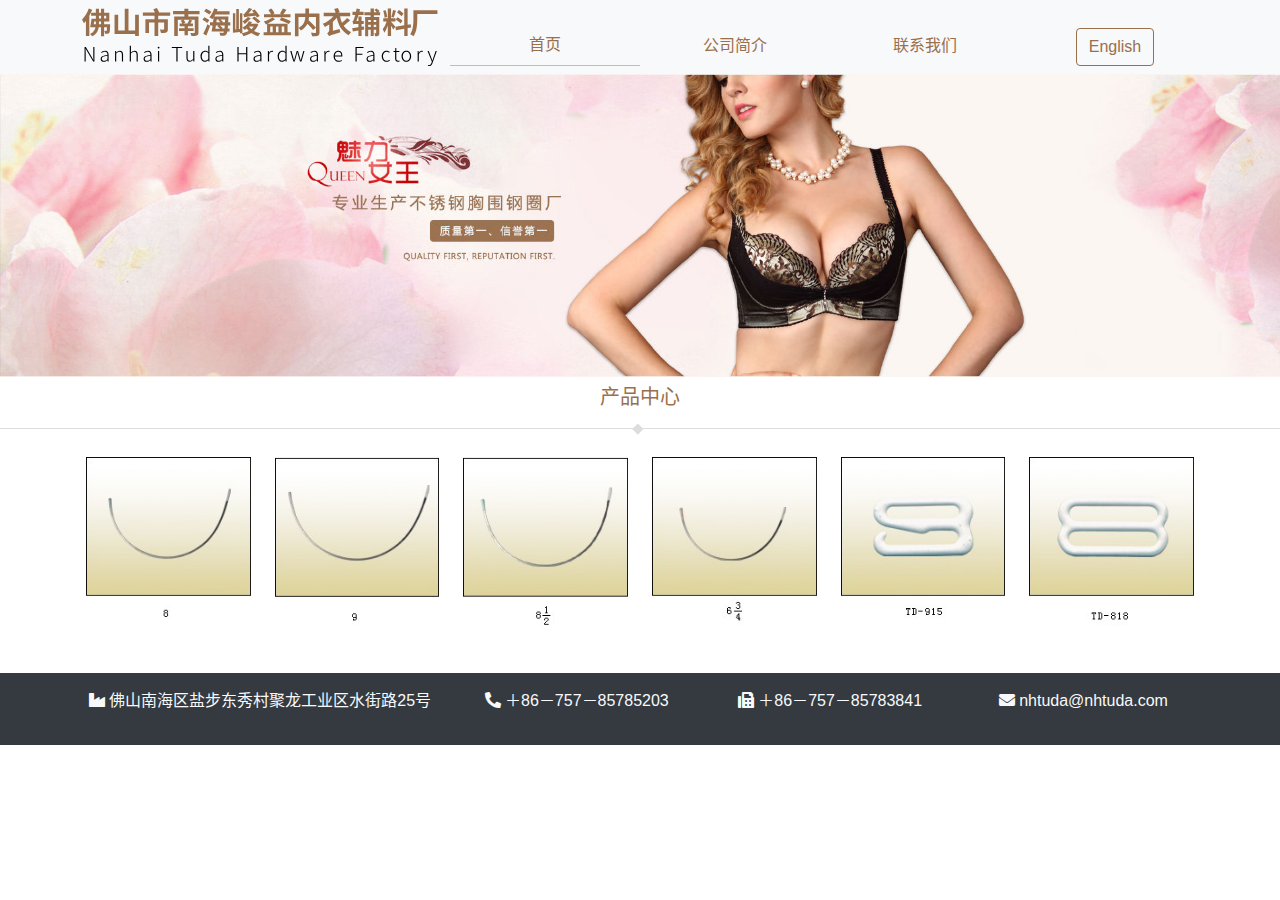
<file: index.html>
<!DOCTYPE html>
<html lang='zh-CN'>
<head>
    <meta charset='UTF-8' />
    <title>佛山市南海峻益内衣辅料厂 - 优质内衣钢圈</title>     <!-- seo length of the string must over 15 -->
    <meta name='viewport' content='width=device-width, initial-scale=1.0' />
    <!-- seo -->
    <meta name='keywords' content='内衣，钢圈，内衣钢圈，Underwear, Bra, Bra Steel Wire, Bra Nylon Coated Wire' />
    <meta name='robots' content='Index' />
    <meta name='description' content='优质内衣钢圈. 欢迎来图来样订制. Promised quality underwear wire. Welcome your inquiry. email:nhtuda@nhtuda.com' />
    <!-- seo -->
    <!-- CSS -->
    <link rel='stylesheet' href='/css/bootstrap.min.css' />
    <link rel='stylesheet' href='/css/all.min.css' />
    <link rel='stylesheet' href='/css/skin-css.css' />
    <link rel='stylesheet' href='/css/theme.css' />
</head>
<body>  
        <!-- seo -->
        <h1 class='d-none'> 优质内衣钢圈. 欢迎来图来样订制. Promised quality underwear wire. Welcome your inquiry. email:nhtuda@nhtuda.com </h1>
        <!-- seo -->
        <div id='banner' class='container-fluid py-2 bg-light fixed-top'>
            <div class='container'>
                <div class='row text-nowrap'>
                    <div class='col-lg-4 col-md-12 d-flex align-items-center justify-content-center'>
                        <a href='index.html'>
                            <img src='/image/factoryname.svg' alt='Nanhai Junyi' class='img-fluid' />
                        </a>
                    </div>
                    <div class='col-md d-flex align-items-end justify-content-center border-bottom border-warning'>
                        <a href='index.html' class='text-decoration-none p-2'>首页</a>
                    </div>
                    <div class='col-md d-flex align-items-end justify-content-center ${banner_underline_2}'>
                        <a href='aboutus.html' class='text-decoration-none p-2'>公司简介</a>
                    </div>
                    <div class='col-md d-flex align-items-end justify-content-center ${banner_underline_3}'>
                        <a href='contact.html' class='text-decoration-none p-2'>联系我们</a>
                    </div>
                    <div class='col-sm d-flex align-items-end justify-content-center'>
                        <a href='en-US/index.html' avoidrebase>
                            <button type='button' class='btn btn-outline-primary'>English</button>
                        </a> 
                    </div>
                </div>
            </div>
        </div>
        <div class='p-0 container-fluid d-flex justify-content-center align-items-center'>
            <img src='/image/1519289469883004519.jpg' alt='majorback' class='img-fluid' />
        </div>
        
        
        <div class='container px-3 mb-4'>
            <div class='row'>
                <div class='col-lg w-100 mt-2 d-flex justify-content-center align-items-center'>
                    <h5 class='text-primary'>产品中心</h5>
                </div>
            </div>
            <div class='row mb-3'>
                <div class='col-lg d-flex justify-content-center align-items-center py-2'>
                    <span class='skin_t_icon'></span>
                    <span class='skin_t_line'></span>
                </div>
            </div>
            <div class='row row-cols-2 mt-2' onclick="window.location='contact.html'">
                <div class='col-lg text-center mb-1'>
                    <img src='/image/wireTD-234.jpg' alt='wireTD-234' class='img-fluid' />
                </div>
                <div class='col-lg text-center mb-1'>
                    <img src='/image/wireBCY240.jpg' alt='wireBCY240' class='img-fluid' />
                </div>
                <div class='col-lg text-center mb-1'>
                    <img src='/image/wire821227.jpg' alt='wire821227' class='img-fluid' />
                </div>
                <div class='col-lg text-center mb-1'>
                    <img src='/image/wire634240.jpg' alt='wire634240' class='img-fluid' />
                </div>
                <div class='col-lg text-center mb-1'>
                    <img src='/image/9hookTD915.jpg' alt='9hookTD915' class='img-fluid' />
                </div>
                <div class='col-lg text-center mb-1'>
                    <img src='/image/8hookTD818.jpg' alt='8hookTD818' class='img-fluid' />
                </div>
            </div>
    </div>


        <footer class='page-footer text-light bg-dark p-3 fixed-bottom position-sticky'>
            <div class='container-fluid text-center'>
                <div class='container'>
                    <div class='row'>
                        <div class='col-lg-4 col-sm-12'>
                            <i class='fas fa-industry'></i>
                            佛山南海区盐步东秀村聚龙工业区水街路25号
                        </div>
                        <div class='col text-nowrap'>
                            <i class='fas fa-phone-alt' aria-hidden='true'></i>
                            ＋86－757－85785203
                        </div>
                        <div class='col text-nowrap'>
                            <i class='fas fa-fax' aria-hidden='true'></i>
                            ＋86－757－85783841
                        </div>
                        <div class='col text-nowrap'>
                            <address>
                                <i class='fas fa-envelope' aria-hidden='true'></i>
                                <a href='mailto:nhtuda@nhtuda.com' class='text-light' avoidrebase> nhtuda@nhtuda.com</a>
                            </address>
                        </div>
                    </div>
                    
                </div>
            </div>

        </footer>   
    </body>
</html>
</file>
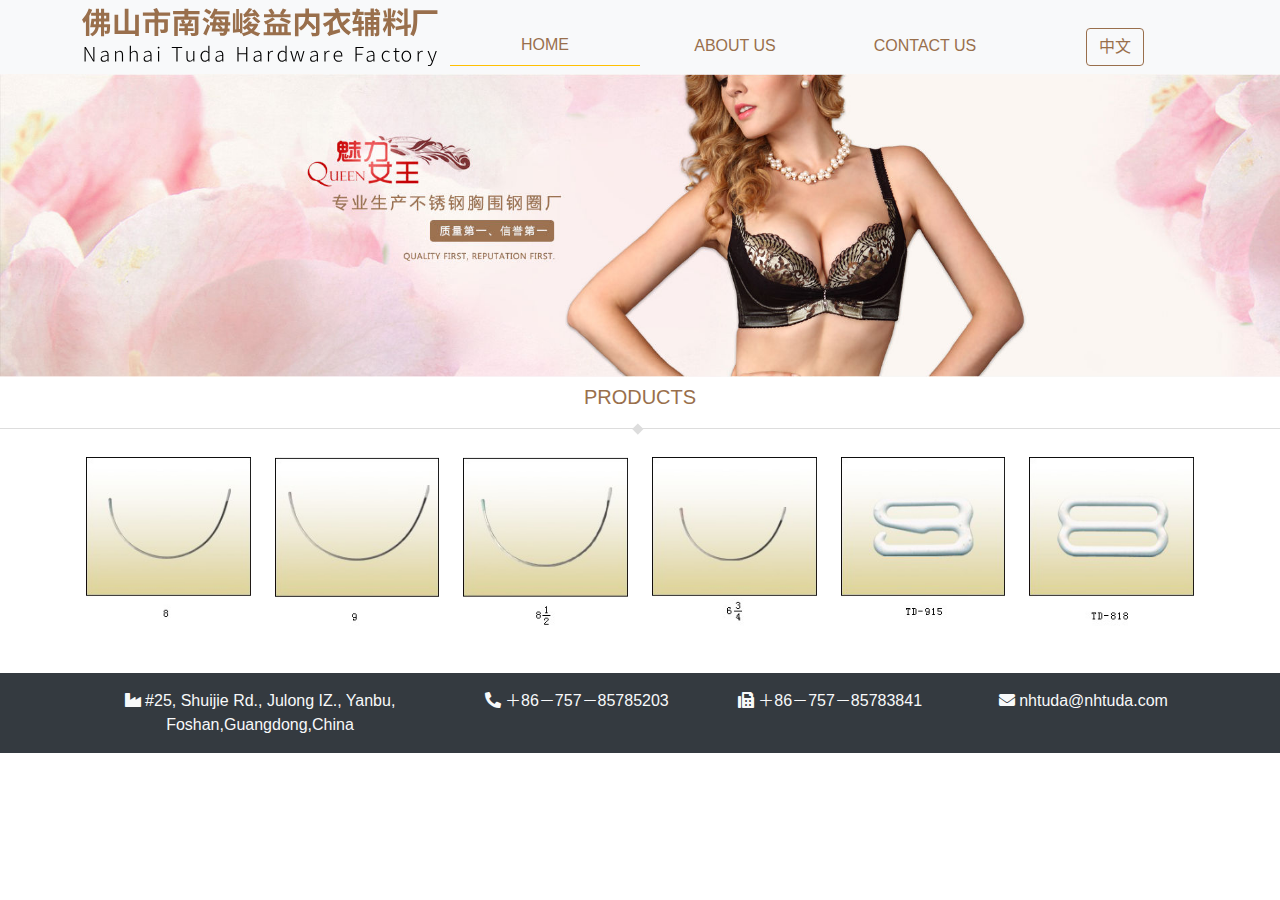
<file: en-US/index.html>
<!DOCTYPE html>
<html lang='zh-CN'>
<head>
    <meta charset='UTF-8' />
    <title>Nan Hai Tuda Underwear Accessory Factory - Promised Quality Wire</title>     <!-- seo length of the string must over 15 -->
    <meta name='viewport' content='width=device-width, initial-scale=1.0' />
    <!-- seo -->
    <meta name='keywords' content='内衣，钢圈，内衣钢圈，Underwear, Bra, Bra Steel Wire, Bra Nylon Coated Wire' />
    <meta name='robots' content='Index' />
    <meta name='description' content='优质内衣钢圈. 欢迎来图来样订制. Promised quality underwear wire. Welcome your inquiry. email:nhtuda@nhtuda.com' />
    <!-- seo -->
    <!-- CSS -->
    <link rel='stylesheet' href='/css/bootstrap.min.css' />
    <link rel='stylesheet' href='/css/all.min.css' />
    <link rel='stylesheet' href='/css/skin-css.css' />
    <link rel='stylesheet' href='/css/theme.css' />
</head>
<body>  
        <!-- seo -->
        <h1 class='d-none'> 优质内衣钢圈. 欢迎来图来样订制. Promised quality underwear wire. Welcome your inquiry. email:nhtuda@nhtuda.com </h1>
        <!-- seo -->
        <div id='banner' class='container-fluid py-2 bg-light fixed-top'>
            <div class='container'>
                <div class='row text-nowrap'>
                    <div class='col-lg-4 col-md-12 d-flex align-items-center justify-content-center'>
                        <a href='/en-US/index.html'>
                            <img src='/image/factoryname.svg' alt='Nanhai Junyi' class='img-fluid' />
                        </a>
                    </div>
                    <div class='col-md d-flex align-items-end justify-content-center border-bottom border-warning'>
                        <a href='/en-US/index.html' class='text-decoration-none p-2'>HOME</a>
                    </div>
                    <div class='col-md d-flex align-items-end justify-content-center ${banner_underline_2}'>
                        <a href='/en-US/aboutus.html' class='text-decoration-none p-2'>ABOUT US</a>
                    </div>
                    <div class='col-md d-flex align-items-end justify-content-center ${banner_underline_3}'>
                        <a href='/en-US/contact.html' class='text-decoration-none p-2'>CONTACT US</a>
                    </div>
                    <div class='col-sm d-flex align-items-end justify-content-center'>
                        <a href='/index.html' avoidrebase>
                            <button type='button' class='btn btn-outline-primary'>中文</button>
                        </a> 
                    </div>
                </div>
            </div>
        </div>
        <div class='p-0 container-fluid d-flex justify-content-center align-items-center'>
            <img src='/image/1519289469883004519.jpg' alt='majorback' class='img-fluid' />
        </div>
        
        
        <div class='container px-3 mb-4'>
            <div class='row'>
                <div class='col-lg w-100 mt-2 d-flex justify-content-center align-items-center'>
                    <h5 class='text-primary'>PRODUCTS</h5>
                </div>
            </div>
            <div class='row mb-3'>
                <div class='col-lg d-flex justify-content-center align-items-center py-2'>
                    <span class='skin_t_icon'></span>
                    <span class='skin_t_line'></span>
                </div>
            </div>
            <div class='row row-cols-2 mt-2' onclick="window.location='contact.html'">
                <div class='col-lg text-center mb-1'>
                    <img src='/image/wireTD-234.jpg' alt='wireTD-234' class='img-fluid' />
                </div>
                <div class='col-lg text-center mb-1'>
                    <img src='/image/wireBCY240.jpg' alt='wireBCY240' class='img-fluid' />
                </div>
                <div class='col-lg text-center mb-1'>
                    <img src='/image/wire821227.jpg' alt='wire821227' class='img-fluid' />
                </div>
                <div class='col-lg text-center mb-1'>
                    <img src='/image/wire634240.jpg' alt='wire634240' class='img-fluid' />
                </div>
                <div class='col-lg text-center mb-1'>
                    <img src='/image/9hookTD915.jpg' alt='9hookTD915' class='img-fluid' />
                </div>
                <div class='col-lg text-center mb-1'>
                    <img src='/image/8hookTD818.jpg' alt='8hookTD818' class='img-fluid' />
                </div>
            </div>
    </div>


        <footer class='page-footer text-light bg-dark p-3 fixed-bottom position-sticky'>
            <div class='container-fluid text-center'>
                <div class='container'>
                    <div class='row'>
                        <div class='col-lg-4 col-sm-12'>
                            <i class='fas fa-industry'></i>
                            #25, Shuijie Rd., Julong IZ., Yanbu, Foshan,Guangdong,China
                        </div>
                        <div class='col text-nowrap'>
                            <i class='fas fa-phone-alt' aria-hidden='true'></i>
                            ＋86－757－85785203
                        </div>
                        <div class='col text-nowrap'>
                            <i class='fas fa-fax' aria-hidden='true'></i>
                            ＋86－757－85783841
                        </div>
                        <div class='col text-nowrap'>
                            <address>
                                <i class='fas fa-envelope' aria-hidden='true'></i>
                                <a href='mailto:nhtuda@nhtuda.com' class='text-light' avoidrebase> nhtuda@nhtuda.com</a>
                            </address>
                        </div>
                    </div>
                    
                </div>
            </div>

        </footer>   
    </body>
</html>
</file>
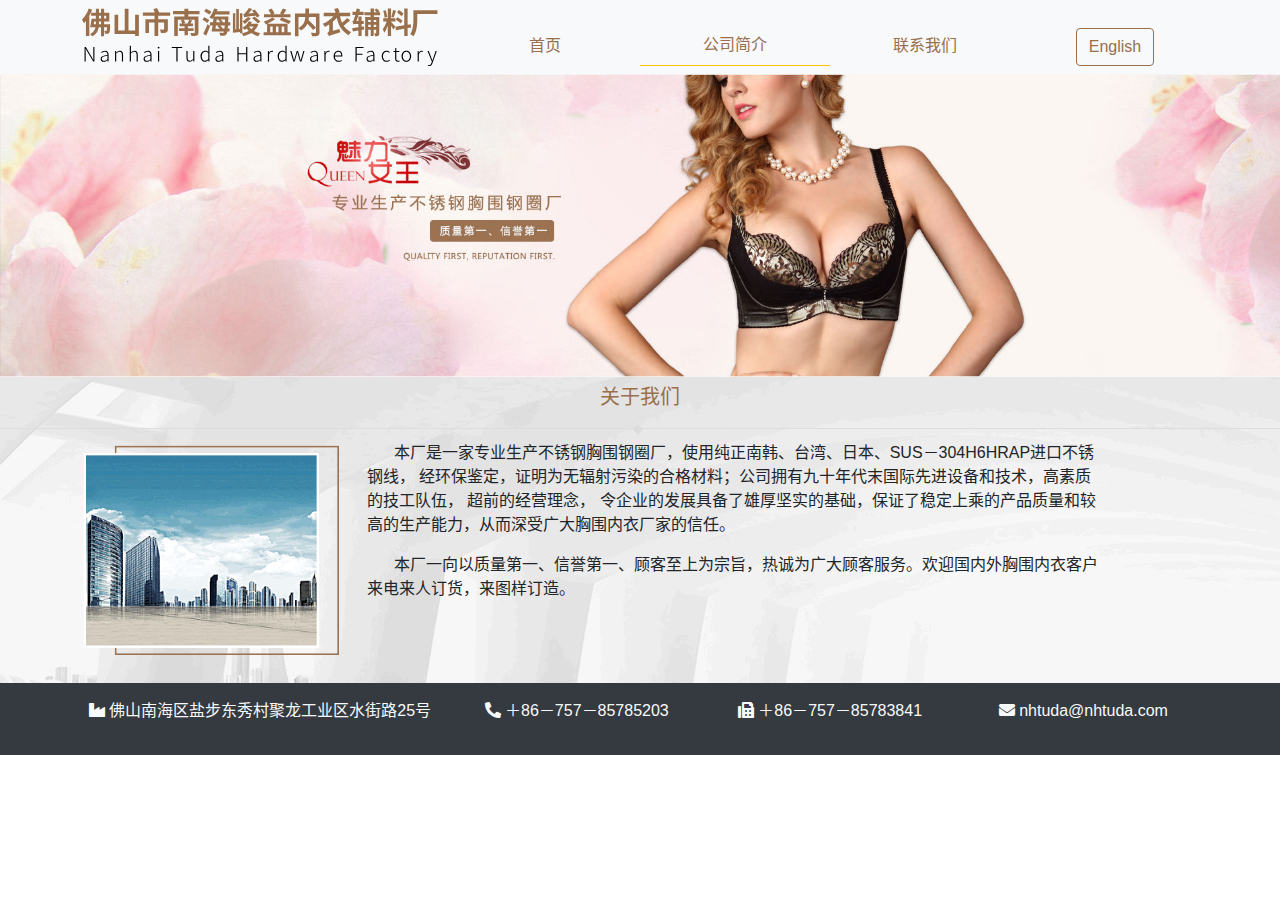
<file: aboutus.html>
<!DOCTYPE html>
<html lang='zh-CN'>
<head>
    <meta charset='UTF-8' />
    <title>佛山市南海峻益内衣辅料厂 - 优质内衣钢圈</title>     <!-- seo length of the string must over 15 -->
    <meta name='viewport' content='width=device-width, initial-scale=1.0' />
    <!-- seo -->
    <meta name='keywords' content='内衣，钢圈，内衣钢圈，Underwear, Bra, Bra Steel Wire, Bra Nylon Coated Wire' />
    <meta name='robots' content='Index' />
    <meta name='description' content='优质内衣钢圈. 欢迎来图来样订制. Promised quality underwear wire. Welcome your inquiry. email:nhtuda@nhtuda.com' />
    <!-- seo -->
    <!-- CSS -->
    <link rel='stylesheet' href='/css/bootstrap.min.css' />
    <link rel='stylesheet' href='/css/all.min.css' />
    <link rel='stylesheet' href='/css/skin-css.css' />
    <link rel='stylesheet' href='/css/theme.css' />
</head>
<body>  
        <!-- seo -->
        <h1 class='d-none'> 优质内衣钢圈. 欢迎来图来样订制. Promised quality underwear wire. Welcome your inquiry. email:nhtuda@nhtuda.com </h1>
        <!-- seo -->
        <div id='banner' class='container-fluid py-2 bg-light fixed-top'>
            <div class='container'>
                <div class='row text-nowrap'>
                    <div class='col-lg-4 col-md-12 d-flex align-items-center justify-content-center'>
                        <a href='index.html'>
                            <img src='/image/factoryname.svg' alt='Nanhai Junyi' class='img-fluid' />
                        </a>
                    </div>
                    <div class='col-md d-flex align-items-end justify-content-center ${banner_underline_1}'>
                        <a href='index.html' class='text-decoration-none p-2'>首页</a>
                    </div>
                    <div class='col-md d-flex align-items-end justify-content-center border-bottom border-warning'>
                        <a href='aboutus.html' class='text-decoration-none p-2'>公司简介</a>
                    </div>
                    <div class='col-md d-flex align-items-end justify-content-center ${banner_underline_3}'>
                        <a href='contact.html' class='text-decoration-none p-2'>联系我们</a>
                    </div>
                    <div class='col-sm d-flex align-items-end justify-content-center'>
                        <a href='en-US/index.html' avoidrebase>
                            <button type='button' class='btn btn-outline-primary'>English</button>
                        </a> 
                    </div>
                </div>
            </div>
        </div>
        <div class='p-0 container-fluid d-flex justify-content-center align-items-center'>
            <img src='/image/1519289469883004519.jpg' alt='majorback' class='img-fluid' />
        </div>
        
    
         <div class='pt-0 pb-4 pt-2 container-fluid' style='background-image: url(image/1519290906662075025.png);'>
            <div class='container'>
                <div class='row'>
                    <div class='col-lg-12 d-flex justify-content-center align-items-center' id='about_us'>
                        <h5 class='text-primary'>关于我们</h5>   
                    </div>
                    <div class='col-lg-12 d-flex justify-content-center align-items-center py-2'>
                        <span class='skin_t_icon'></span>
                        <span class='skin_t_line'></span>
                    </div>
                    <div class='col-lg-3 d-flex justify-content-center align-items-center'>
                        <img src='/image/1519291217020088552.png' alt='building art' class='myimagefluid' />
                    </div>
                    <div class='col-lg-8 align-middle'>
                        <p>
                            
                                  本厂是一家专业生产不锈钢胸围钢圈厂，使用纯正南韩、台湾、日本、SUS－304H6HRAP进口不锈钢线，
                            经环保鉴定，证明为无辐射污染的合格材料；公司拥有九十年代末国际先进设备和技术，高素质的技工队伍，
                            超前的经营理念，
                            令企业的发展具备了雄厚坚实的基础，保证了稳定上乘的产品质量和较高的生产能力，从而深受广大胸围内衣厂家的信任。
                            
                        </p>
                        <p>
                            
                                  本厂一向以质量第一、信誉第一、顾客至上为宗旨，热诚为广大顾客服务。欢迎国内外胸围内衣客户来电来人订货，来图样订造。
                            
                        </p>
                    </div>
                </div>
            </div>
        </div>

        <footer class='page-footer text-light bg-dark p-3 fixed-bottom position-sticky'>
            <div class='container-fluid text-center'>
                <div class='container'>
                    <div class='row'>
                        <div class='col-lg-4 col-sm-12'>
                            <i class='fas fa-industry'></i>
                            佛山南海区盐步东秀村聚龙工业区水街路25号
                        </div>
                        <div class='col text-nowrap'>
                            <i class='fas fa-phone-alt' aria-hidden='true'></i>
                            ＋86－757－85785203
                        </div>
                        <div class='col text-nowrap'>
                            <i class='fas fa-fax' aria-hidden='true'></i>
                            ＋86－757－85783841
                        </div>
                        <div class='col text-nowrap'>
                            <address>
                                <i class='fas fa-envelope' aria-hidden='true'></i>
                                <a href='mailto:nhtuda@nhtuda.com' class='text-light' avoidrebase> nhtuda@nhtuda.com</a>
                            </address>
                        </div>
                    </div>
                    
                </div>
            </div>

        </footer>   
    </body>
</html>
</file>
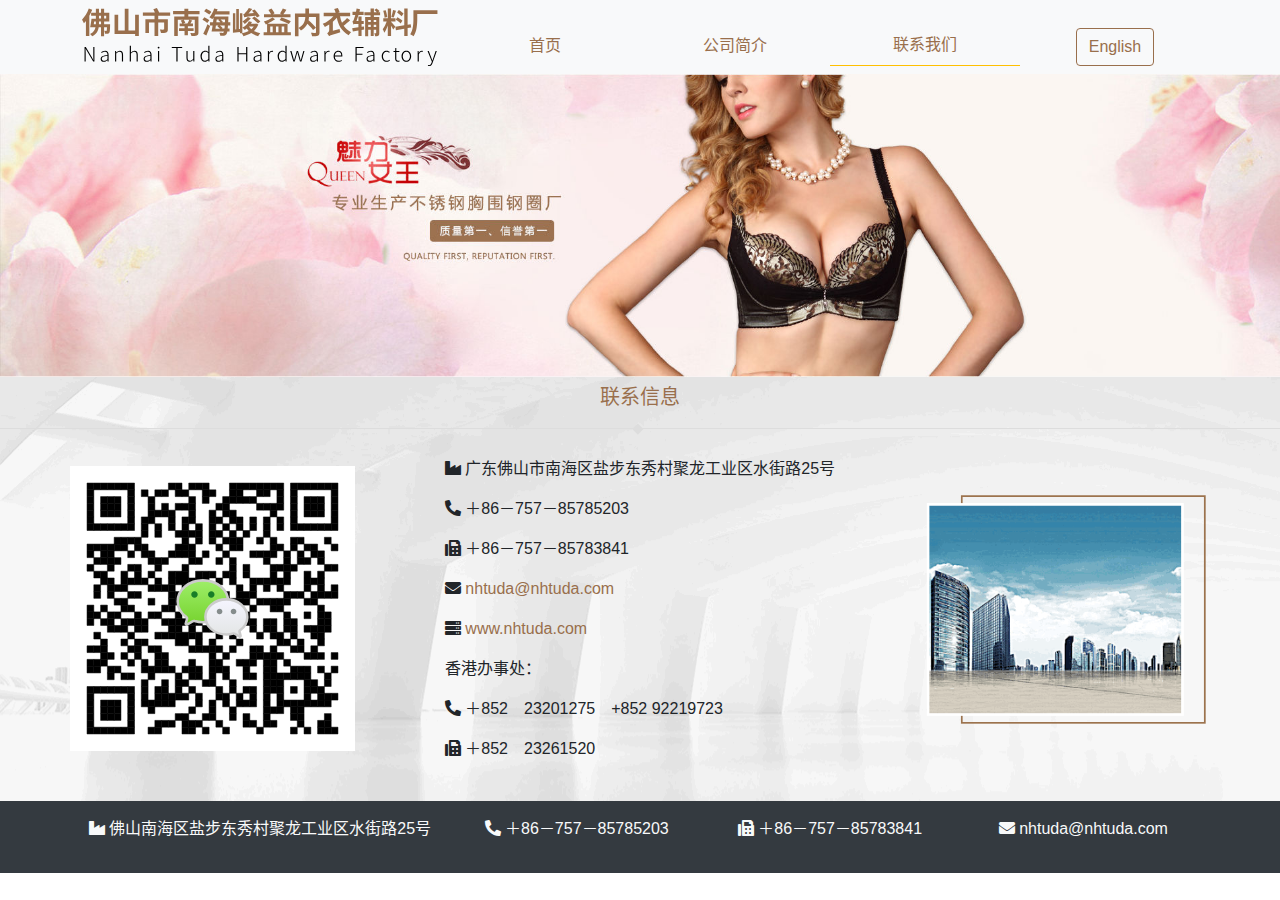
<file: contact.html>
<!DOCTYPE html>
<html lang='zh-CN'>
<head>
    <meta charset='UTF-8' />
    <title>佛山市南海峻益内衣辅料厂 - 优质内衣钢圈</title>     <!-- seo length of the string must over 15 -->
    <meta name='viewport' content='width=device-width, initial-scale=1.0' />
    <!-- seo -->
    <meta name='keywords' content='内衣，钢圈，内衣钢圈，Underwear, Bra, Bra Steel Wire, Bra Nylon Coated Wire' />
    <meta name='robots' content='Index' />
    <meta name='description' content='优质内衣钢圈. 欢迎来图来样订制. Promised quality underwear wire. Welcome your inquiry. email:nhtuda@nhtuda.com' />
    <!-- seo -->
    <!-- CSS -->
    <link rel='stylesheet' href='/css/bootstrap.min.css' />
    <link rel='stylesheet' href='/css/all.min.css' />
    <link rel='stylesheet' href='/css/skin-css.css' />
    <link rel='stylesheet' href='/css/theme.css' />
</head>
<body>  
        <!-- seo -->
        <h1 class='d-none'> 优质内衣钢圈. 欢迎来图来样订制. Promised quality underwear wire. Welcome your inquiry. email:nhtuda@nhtuda.com </h1>
        <!-- seo -->
        <div id='banner' class='container-fluid py-2 bg-light fixed-top'>
            <div class='container'>
                <div class='row text-nowrap'>
                    <div class='col-lg-4 col-md-12 d-flex align-items-center justify-content-center'>
                        <a href='index.html'>
                            <img src='/image/factoryname.svg' alt='Nanhai Junyi' class='img-fluid' />
                        </a>
                    </div>
                    <div class='col-md d-flex align-items-end justify-content-center ${banner_underline_1}'>
                        <a href='index.html' class='text-decoration-none p-2'>首页</a>
                    </div>
                    <div class='col-md d-flex align-items-end justify-content-center ${banner_underline_2}'>
                        <a href='aboutus.html' class='text-decoration-none p-2'>公司简介</a>
                    </div>
                    <div class='col-md d-flex align-items-end justify-content-center border-bottom border-warning'>
                        <a href='contact.html' class='text-decoration-none p-2'>联系我们</a>
                    </div>
                    <div class='col-sm d-flex align-items-end justify-content-center'>
                        <a href='en-US/index.html' avoidrebase>
                            <button type='button' class='btn btn-outline-primary'>English</button>
                        </a> 
                    </div>
                </div>
            </div>
        </div>
        <div class='p-0 container-fluid d-flex justify-content-center align-items-center'>
            <img src='/image/1519289469883004519.jpg' alt='majorback' class='img-fluid' />
        </div>
        
        
        <div class='pt-0 pb-4 pt-2 mt-0 container-fluid' style='background-image: url(image/1519290906662075025.png);'>
            <div class='container'>
            <div class='row'>
                <div class='col-lg-12 d-flex justify-content-center align-items-center' id='about_us'>
                    <h5 class='text-primary'>联系信息</h5>   
                </div>
                <div class='col-lg-12 d-flex justify-content-center align-items-center py-2'>
                    <span class='skin_t_icon'></span>
                    <span class='skin_t_line'></span>
                </div>
                <div class='col-md-3 p-0 d-flex justify-content-center align-items-center'>
                    <img src='/image/wechatQRcode.svg' alt='wechatQRcode' class='myimagefluid' />
                </div>
                <div class='col d-flex pt-3 justify-content-center align-content-center'>
                    <div>
                        <p style='max-width: 50vw;'> <i class='fa fa-industry'></i> 广东佛山市南海区盐步东秀村聚龙工业区水街路25号</p>
                        <p> <i class='fas fa-phone-alt' aria-hidden='true'></i> ＋86－757－85785203</p>
                        <p> <i class='fas fa-fax' aria-hidden='true'></i> ＋86－757－85783841</p>
                        <p> <i class='fas fa-envelope' aria-hidden='true'></i> <a href='mailto:nhtuda@nhtuda.com'>  nhtuda@nhtuda.com</a></p>
                            <p> <i class='fas fa-server'></i> <a href='http://www.nhtuda.com'>  www.nhtuda.com</a></p>
                        <p>香港办事处：</p>
                        <p> <i class='fas fa-phone-alt' aria-hidden='true'></i>  ＋852　23201275　+852 92219723 </p>
                        <p> <i class='fas fa-fax' aria-hidden='true'></i>  ＋852　23261520</p>
                    </div>
                </div>
                <div class='col-md-3 p-0 d-flex justify-content-center align-items-center'>
                    <img src='/image/1519291217020088552.png' alt='building art' class='myimagefluid' />
                </div>
                
            </div>
        </div>  
    </div>

        <footer class='page-footer text-light bg-dark p-3 fixed-bottom position-sticky'>
            <div class='container-fluid text-center'>
                <div class='container'>
                    <div class='row'>
                        <div class='col-lg-4 col-sm-12'>
                            <i class='fas fa-industry'></i>
                            佛山南海区盐步东秀村聚龙工业区水街路25号
                        </div>
                        <div class='col text-nowrap'>
                            <i class='fas fa-phone-alt' aria-hidden='true'></i>
                            ＋86－757－85785203
                        </div>
                        <div class='col text-nowrap'>
                            <i class='fas fa-fax' aria-hidden='true'></i>
                            ＋86－757－85783841
                        </div>
                        <div class='col text-nowrap'>
                            <address>
                                <i class='fas fa-envelope' aria-hidden='true'></i>
                                <a href='mailto:nhtuda@nhtuda.com' class='text-light' avoidrebase> nhtuda@nhtuda.com</a>
                            </address>
                        </div>
                    </div>
                    
                </div>
            </div>

        </footer>   
    </body>
</html>
</file>
<file: css/skin-css.css>
.skin_t_icon {
	display: block;
	background: #ddd;
	transform: rotate(45deg);
	z-index: 2;
	width: 0.6vmax;
	height: 0.6vmax;
	margin-left: -5px;
	left: 50%;
}

.skin_t_line {
	border-top: 0.1vh solid #ddd;
	display: block;
	z-index: 1;
	width: 100%;
	position: absolute;
}

@media (min-width: 576px) {
	#banner {
		position: sticky !important; 
	}	
}

@media (max-width: 576px) {
	#banner {
		position: relative !important; 
	}

}

@media (min-width: 768px) {
	.myimagefluid {
		max-width: 100%;
		height: auto;
	}
}

@media (max-width: 768px) {
	.myimagefluid {
		max-width: 50vw;
		height: auto;
	}
}
</file>
<file: css/theme.css>
/* Created with Themestr.app */
/*! `Custom` Bootstrap 4 theme *//*!
 * Bootstrap v4.5.0 (https://getbootstrap.com/)
 * Copyright 2011-2020 The Bootstrap Authors
 * Copyright 2011-2020 Twitter, Inc.
 * Licensed under MIT (https://github.com/twbs/bootstrap/blob/master/LICENSE)
 */:root{--blue: #007bff;--indigo: #6610f2;--purple: #6f42c1;--pink: #e83e8c;--red: #dc3545;--orange: #fd7e14;--yellow: #ffc107;--green: #28a745;--teal: #20c997;--cyan: #17a2b8;--white: #fff;--gray: #6c757d;--gray-dark: #343a40;--primary: #996f4c;--secondary: #868e96;--success: #28a745;--info: #17a2b8;--warning: #ffc001;--danger: #dc3545;--light: #f8f9fa;--dark: #343a40;--breakpoint-xs: 0;--breakpoint-sm: 576px;--breakpoint-md: 768px;--breakpoint-lg: 992px;--breakpoint-xl: 1200px;--font-family-sans-serif: -apple-system, BlinkMacSystemFont, "Segoe UI", Roboto, "Helvetica Neue", Arial, "Noto Sans", sans-serif, "Apple Color Emoji", "Segoe UI Emoji", "Segoe UI Symbol", "Noto Color Emoji";--font-family-monospace: SFMono-Regular, Menlo, Monaco, Consolas, "Liberation Mono", "Courier New", monospace}*,*::before,*::after{box-sizing:border-box}html{font-family:sans-serif;line-height:1.15;-webkit-text-size-adjust:100%;-webkit-tap-highlight-color:rgba(0,0,0,0)}article,aside,figcaption,figure,footer,header,hgroup,main,nav,section{display:block}body{margin:0;font-family:-apple-system,BlinkMacSystemFont,"Segoe UI",Roboto,"Helvetica Neue",Arial,"Noto Sans",sans-serif,"Apple Color Emoji","Segoe UI Emoji","Segoe UI Symbol","Noto Color Emoji";font-size:1rem;font-weight:400;line-height:1.5;color:#212529;text-align:left;background-color:#fff}[tabindex="-1"]:focus:not(:focus-visible){outline:0 !important}hr{box-sizing:content-box;height:0;overflow:visible}h1,h2,h3,h4,h5,h6{margin-top:0;margin-bottom:.5rem}p{margin-top:0;margin-bottom:1rem}abbr[title],abbr[data-original-title]{text-decoration:underline;text-decoration:underline dotted;cursor:help;border-bottom:0;text-decoration-skip-ink:none}address{margin-bottom:1rem;font-style:normal;line-height:inherit}ol,ul,dl{margin-top:0;margin-bottom:1rem}ol ol,ul ul,ol ul,ul ol{margin-bottom:0}dt{font-weight:700}dd{margin-bottom:.5rem;margin-left:0}blockquote{margin:0 0 1rem}b,strong{font-weight:bolder}small{font-size:80%}sub,sup{position:relative;font-size:75%;line-height:0;vertical-align:baseline}sub{bottom:-.25em}sup{top:-.5em}a{color:#996f4c;text-decoration:none;background-color:transparent}a:hover{color:#664a33;text-decoration:underline}a:not([href]){color:inherit;text-decoration:none}a:not([href]):hover{color:inherit;text-decoration:none}pre,code,kbd,samp{font-family:SFMono-Regular,Menlo,Monaco,Consolas,"Liberation Mono","Courier New",monospace;font-size:1em}pre{margin-top:0;margin-bottom:1rem;overflow:auto;-ms-overflow-style:scrollbar}figure{margin:0 0 1rem}img{vertical-align:middle;border-style:none}svg{overflow:hidden;vertical-align:middle}table{border-collapse:collapse}caption{padding-top:.75rem;padding-bottom:.75rem;color:#6c757d;text-align:left;caption-side:bottom}th{text-align:inherit}label{display:inline-block;margin-bottom:.5rem}button{border-radius:0}button:focus{outline:1px dotted;outline:5px auto -webkit-focus-ring-color}input,button,select,optgroup,textarea{margin:0;font-family:inherit;font-size:inherit;line-height:inherit}button,input{overflow:visible}button,select{text-transform:none}[role="button"]{cursor:pointer}select{word-wrap:normal}button,[type="button"],[type="reset"],[type="submit"]{-webkit-appearance:button}button:not(:disabled),[type="button"]:not(:disabled),[type="reset"]:not(:disabled),[type="submit"]:not(:disabled){cursor:pointer}button::-moz-focus-inner,[type="button"]::-moz-focus-inner,[type="reset"]::-moz-focus-inner,[type="submit"]::-moz-focus-inner{padding:0;border-style:none}input[type="radio"],input[type="checkbox"]{box-sizing:border-box;padding:0}textarea{overflow:auto;resize:vertical}fieldset{min-width:0;padding:0;margin:0;border:0}legend{display:block;width:100%;max-width:100%;padding:0;margin-bottom:.5rem;font-size:1.5rem;line-height:inherit;color:inherit;white-space:normal}progress{vertical-align:baseline}[type="number"]::-webkit-inner-spin-button,[type="number"]::-webkit-outer-spin-button{height:auto}[type="search"]{outline-offset:-2px;-webkit-appearance:none}[type="search"]::-webkit-search-decoration{-webkit-appearance:none}::-webkit-file-upload-button{font:inherit;-webkit-appearance:button}output{display:inline-block}summary{display:list-item;cursor:pointer}template{display:none}[hidden]{display:none !important}h1,h2,h3,h4,h5,h6,.h1,.h2,.h3,.h4,.h5,.h6{margin-bottom:.5rem;font-weight:500;line-height:1.2}h1,.h1{font-size:2.5rem}h2,.h2{font-size:2rem}h3,.h3{font-size:1.75rem}h4,.h4{font-size:1.5rem}h5,.h5{font-size:1.25rem}h6,.h6{font-size:1rem}.lead{font-size:1.25rem;font-weight:300}.display-1{font-size:6rem;font-weight:300;line-height:1.2}.display-2{font-size:5.5rem;font-weight:300;line-height:1.2}.display-3{font-size:4.5rem;font-weight:300;line-height:1.2}.display-4{font-size:3.5rem;font-weight:300;line-height:1.2}hr{margin-top:1rem;margin-bottom:1rem;border:0;border-top:1px solid rgba(0,0,0,0.1)}small,.small{font-size:80%;font-weight:400}mark,.mark{padding:.2em;background-color:#fcf8e3}.list-unstyled{padding-left:0;list-style:none}.list-inline{padding-left:0;list-style:none}.list-inline-item{display:inline-block}.list-inline-item:not(:last-child){margin-right:.5rem}.initialism{font-size:90%;text-transform:uppercase}.blockquote{margin-bottom:1rem;font-size:1.25rem}.blockquote-footer{display:block;font-size:80%;color:#6c757d}.blockquote-footer::before{content:"\2014\00A0"}.img-fluid{max-width:100%;height:auto}.img-thumbnail{padding:.25rem;background-color:#fff;border:1px solid #dee2e6;border-radius:.25rem;max-width:100%;height:auto}.figure{display:inline-block}.figure-img{margin-bottom:.5rem;line-height:1}.figure-caption{font-size:90%;color:#6c757d}code{font-size:87.5%;color:#e83e8c;word-wrap:break-word}a>code{color:inherit}kbd{padding:.2rem .4rem;font-size:87.5%;color:#fff;background-color:#212529;border-radius:.2rem}kbd kbd{padding:0;font-size:100%;font-weight:700}pre{display:block;font-size:87.5%;color:#212529}pre code{font-size:inherit;color:inherit;word-break:normal}.pre-scrollable{max-height:340px;overflow-y:scroll}.table{width:100%;margin-bottom:1rem;color:#212529}.table th,.table td{padding:.75rem;vertical-align:top;border-top:1px solid #dee2e6}.table thead th{vertical-align:bottom;border-bottom:2px solid #dee2e6}.table tbody+tbody{border-top:2px solid #dee2e6}.table-sm th,.table-sm td{padding:.3rem}.table-bordered{border:1px solid #dee2e6}.table-bordered th,.table-bordered td{border:1px solid #dee2e6}.table-bordered thead th,.table-bordered thead td{border-bottom-width:2px}.table-borderless th,.table-borderless td,.table-borderless thead th,.table-borderless tbody+tbody{border:0}.table-striped tbody tr:nth-of-type(odd){background-color:rgba(0,0,0,0.05)}.table-hover tbody tr:hover{color:#212529;background-color:rgba(0,0,0,0.075)}.table-primary,.table-primary>th,.table-primary>td{background-color:#e2d7cd}.table-primary th,.table-primary td,.table-primary thead th,.table-primary tbody+tbody{border-color:#cab4a2}.table-hover .table-primary:hover{background-color:#d9cabd}.table-hover .table-primary:hover>td,.table-hover .table-primary:hover>th{background-color:#d9cabd}.table-secondary,.table-secondary>th,.table-secondary>td{background-color:#dddfe2}.table-secondary th,.table-secondary td,.table-secondary thead th,.table-secondary tbody+tbody{border-color:#c0c4c8}.table-hover .table-secondary:hover{background-color:#cfd2d6}.table-hover .table-secondary:hover>td,.table-hover .table-secondary:hover>th{background-color:#cfd2d6}.table-success,.table-success>th,.table-success>td{background-color:#c3e6cb}.table-success th,.table-success td,.table-success thead th,.table-success tbody+tbody{border-color:#8fd19e}.table-hover .table-success:hover{background-color:#b1dfbb}.table-hover .table-success:hover>td,.table-hover .table-success:hover>th{background-color:#b1dfbb}.table-info,.table-info>th,.table-info>td{background-color:#bee5eb}.table-info th,.table-info td,.table-info thead th,.table-info tbody+tbody{border-color:#86cfda}.table-hover .table-info:hover{background-color:#abdde5}.table-hover .table-info:hover>td,.table-hover .table-info:hover>th{background-color:#abdde5}.table-warning,.table-warning>th,.table-warning>td{background-color:#ffedb8}.table-warning th,.table-warning td,.table-warning thead th,.table-warning tbody+tbody{border-color:#ffde7b}.table-hover .table-warning:hover{background-color:#ffe79f}.table-hover .table-warning:hover>td,.table-hover .table-warning:hover>th{background-color:#ffe79f}.table-danger,.table-danger>th,.table-danger>td{background-color:#f5c6cb}.table-danger th,.table-danger td,.table-danger thead th,.table-danger tbody+tbody{border-color:#ed969e}.table-hover .table-danger:hover{background-color:#f1b0b7}.table-hover .table-danger:hover>td,.table-hover .table-danger:hover>th{background-color:#f1b0b7}.table-light,.table-light>th,.table-light>td{background-color:#fdfdfe}.table-light th,.table-light td,.table-light thead th,.table-light tbody+tbody{border-color:#fbfcfc}.table-hover .table-light:hover{background-color:#ececf6}.table-hover .table-light:hover>td,.table-hover .table-light:hover>th{background-color:#ececf6}.table-dark,.table-dark>th,.table-dark>td{background-color:#c6c8ca}.table-dark th,.table-dark td,.table-dark thead th,.table-dark tbody+tbody{border-color:#95999c}.table-hover .table-dark:hover{background-color:#b9bbbe}.table-hover .table-dark:hover>td,.table-hover .table-dark:hover>th{background-color:#b9bbbe}.table-active,.table-active>th,.table-active>td{background-color:rgba(0,0,0,0.075)}.table-hover .table-active:hover{background-color:rgba(0,0,0,0.075)}.table-hover .table-active:hover>td,.table-hover .table-active:hover>th{background-color:rgba(0,0,0,0.075)}.table .thead-dark th{color:#fff;background-color:#343a40;border-color:#454d55}.table .thead-light th{color:#495057;background-color:#e9ecef;border-color:#dee2e6}.table-dark{color:#fff;background-color:#343a40}.table-dark th,.table-dark td,.table-dark thead th{border-color:#454d55}.table-dark.table-bordered{border:0}.table-dark.table-striped tbody tr:nth-of-type(odd){background-color:rgba(255,255,255,0.05)}.table-dark.table-hover tbody tr:hover{color:#fff;background-color:rgba(255,255,255,0.075)}@media (max-width: 575.98px){.table-responsive-sm{display:block;width:100%;overflow-x:auto;-webkit-overflow-scrolling:touch}.table-responsive-sm>.table-bordered{border:0}}@media (max-width: 767.98px){.table-responsive-md{display:block;width:100%;overflow-x:auto;-webkit-overflow-scrolling:touch}.table-responsive-md>.table-bordered{border:0}}@media (max-width: 991.98px){.table-responsive-lg{display:block;width:100%;overflow-x:auto;-webkit-overflow-scrolling:touch}.table-responsive-lg>.table-bordered{border:0}}@media (max-width: 1199.98px){.table-responsive-xl{display:block;width:100%;overflow-x:auto;-webkit-overflow-scrolling:touch}.table-responsive-xl>.table-bordered{border:0}}.table-responsive{display:block;width:100%;overflow-x:auto;-webkit-overflow-scrolling:touch}.table-responsive>.table-bordered{border:0}.form-control{display:block;width:100%;height:calc(1.5em + .75rem + 2px);padding:.375rem .75rem;font-size:1rem;font-weight:400;line-height:1.5;color:#495057;background-color:#fff;background-clip:padding-box;border:1px solid #ced4da;border-radius:.25rem;transition:border-color 0.15s ease-in-out,box-shadow 0.15s ease-in-out}@media (prefers-reduced-motion: reduce){.form-control{transition:none}}.form-control::-ms-expand{background-color:transparent;border:0}.form-control:-moz-focusring{color:transparent;text-shadow:0 0 0 #495057}.form-control:focus{color:#495057;background-color:#fff;border-color:#ccb098;outline:0;box-shadow:0 0 0 .2rem rgba(153,111,76,0.25)}.form-control::placeholder{color:#6c757d;opacity:1}.form-control:disabled,.form-control[readonly]{background-color:#e9ecef;opacity:1}input[type="date"].form-control,input[type="time"].form-control,input[type="datetime-local"].form-control,input[type="month"].form-control{appearance:none}select.form-control:focus::-ms-value{color:#495057;background-color:#fff}.form-control-file,.form-control-range{display:block;width:100%}.col-form-label{padding-top:calc(.375rem + 1px);padding-bottom:calc(.375rem + 1px);margin-bottom:0;font-size:inherit;line-height:1.5}.col-form-label-lg{padding-top:calc(.5rem + 1px);padding-bottom:calc(.5rem + 1px);font-size:1.25rem;line-height:1.5}.col-form-label-sm{padding-top:calc(.25rem + 1px);padding-bottom:calc(.25rem + 1px);font-size:.875rem;line-height:1.5}.form-control-plaintext{display:block;width:100%;padding:.375rem 0;margin-bottom:0;font-size:1rem;line-height:1.5;color:#212529;background-color:transparent;border:solid transparent;border-width:1px 0}.form-control-plaintext.form-control-sm,.form-control-plaintext.form-control-lg{padding-right:0;padding-left:0}.form-control-sm{height:calc(1.5em + .5rem + 2px);padding:.25rem .5rem;font-size:.875rem;line-height:1.5;border-radius:.2rem}.form-control-lg{height:calc(1.5em + 1rem + 2px);padding:.5rem 1rem;font-size:1.25rem;line-height:1.5;border-radius:.3rem}select.form-control[size],select.form-control[multiple]{height:auto}textarea.form-control{height:auto}.form-group{margin-bottom:1rem}.form-text{display:block;margin-top:.25rem}.form-row{display:flex;flex-wrap:wrap;margin-right:-5px;margin-left:-5px}.form-row>.col,.form-row>[class*="col-"]{padding-right:5px;padding-left:5px}.form-check{position:relative;display:block;padding-left:1.25rem}.form-check-input{position:absolute;margin-top:.3rem;margin-left:-1.25rem}.form-check-input[disabled] ~ .form-check-label,.form-check-input:disabled ~ .form-check-label{color:#6c757d}.form-check-label{margin-bottom:0}.form-check-inline{display:inline-flex;align-items:center;padding-left:0;margin-right:.75rem}.form-check-inline .form-check-input{position:static;margin-top:0;margin-right:.3125rem;margin-left:0}.valid-feedback{display:none;width:100%;margin-top:.25rem;font-size:80%;color:#28a745}.valid-tooltip{position:absolute;top:100%;z-index:5;display:none;max-width:100%;padding:.25rem .5rem;margin-top:.1rem;font-size:.875rem;line-height:1.5;color:#fff;background-color:rgba(40,167,69,0.9);border-radius:.25rem}.was-validated :valid ~ .valid-feedback,.was-validated :valid ~ .valid-tooltip,.is-valid ~ .valid-feedback,.is-valid ~ .valid-tooltip{display:block}.was-validated .form-control:valid,.form-control.is-valid{border-color:#28a745;padding-right:calc(1.5em + .75rem);background-image:url("data:image/svg+xml,%3csvg xmlns='http://www.w3.org/2000/svg' width='8' height='8' viewBox='0 0 8 8'%3e%3cpath fill='%2328a745' d='M2.3 6.73L.6 4.53c-.4-1.04.46-1.4 1.1-.8l1.1 1.4 3.4-3.8c.6-.63 1.6-.27 1.2.7l-4 4.6c-.43.5-.8.4-1.1.1z'/%3e%3c/svg%3e");background-repeat:no-repeat;background-position:right calc(.375em + .1875rem) center;background-size:calc(.75em + .375rem) calc(.75em + .375rem)}.was-validated .form-control:valid:focus,.form-control.is-valid:focus{border-color:#28a745;box-shadow:0 0 0 .2rem rgba(40,167,69,0.25)}.was-validated textarea.form-control:valid,textarea.form-control.is-valid{padding-right:calc(1.5em + .75rem);background-position:top calc(.375em + .1875rem) right calc(.375em + .1875rem)}.was-validated .custom-select:valid,.custom-select.is-valid{border-color:#28a745;padding-right:calc(.75em + 2.3125rem);background:url("data:image/svg+xml,%3csvg xmlns='http://www.w3.org/2000/svg' width='4' height='5' viewBox='0 0 4 5'%3e%3cpath fill='%23343a40' d='M2 0L0 2h4zm0 5L0 3h4z'/%3e%3c/svg%3e") no-repeat right .75rem center/8px 10px,url("data:image/svg+xml,%3csvg xmlns='http://www.w3.org/2000/svg' width='8' height='8' viewBox='0 0 8 8'%3e%3cpath fill='%2328a745' d='M2.3 6.73L.6 4.53c-.4-1.04.46-1.4 1.1-.8l1.1 1.4 3.4-3.8c.6-.63 1.6-.27 1.2.7l-4 4.6c-.43.5-.8.4-1.1.1z'/%3e%3c/svg%3e") #fff no-repeat center right 1.75rem/calc(.75em + .375rem) calc(.75em + .375rem)}.was-validated .custom-select:valid:focus,.custom-select.is-valid:focus{border-color:#28a745;box-shadow:0 0 0 .2rem rgba(40,167,69,0.25)}.was-validated .form-check-input:valid ~ .form-check-label,.form-check-input.is-valid ~ .form-check-label{color:#28a745}.was-validated .form-check-input:valid ~ .valid-feedback,.was-validated .form-check-input:valid ~ .valid-tooltip,.form-check-input.is-valid ~ .valid-feedback,.form-check-input.is-valid ~ .valid-tooltip{display:block}.was-validated .custom-control-input:valid ~ .custom-control-label,.custom-control-input.is-valid ~ .custom-control-label{color:#28a745}.was-validated .custom-control-input:valid ~ .custom-control-label::before,.custom-control-input.is-valid ~ .custom-control-label::before{border-color:#28a745}.was-validated .custom-control-input:valid:checked ~ .custom-control-label::before,.custom-control-input.is-valid:checked ~ .custom-control-label::before{border-color:#34ce57;background-color:#34ce57}.was-validated .custom-control-input:valid:focus ~ .custom-control-label::before,.custom-control-input.is-valid:focus ~ .custom-control-label::before{box-shadow:0 0 0 .2rem rgba(40,167,69,0.25)}.was-validated .custom-control-input:valid:focus:not(:checked) ~ .custom-control-label::before,.custom-control-input.is-valid:focus:not(:checked) ~ .custom-control-label::before{border-color:#28a745}.was-validated .custom-file-input:valid ~ .custom-file-label,.custom-file-input.is-valid ~ .custom-file-label{border-color:#28a745}.was-validated .custom-file-input:valid:focus ~ .custom-file-label,.custom-file-input.is-valid:focus ~ .custom-file-label{border-color:#28a745;box-shadow:0 0 0 .2rem rgba(40,167,69,0.25)}.invalid-feedback{display:none;width:100%;margin-top:.25rem;font-size:80%;color:#dc3545}.invalid-tooltip{position:absolute;top:100%;z-index:5;display:none;max-width:100%;padding:.25rem .5rem;margin-top:.1rem;font-size:.875rem;line-height:1.5;color:#fff;background-color:rgba(220,53,69,0.9);border-radius:.25rem}.was-validated :invalid ~ .invalid-feedback,.was-validated :invalid ~ .invalid-tooltip,.is-invalid ~ .invalid-feedback,.is-invalid ~ .invalid-tooltip{display:block}.was-validated .form-control:invalid,.form-control.is-invalid{border-color:#dc3545;padding-right:calc(1.5em + .75rem);background-image:url("data:image/svg+xml,%3csvg xmlns='http://www.w3.org/2000/svg' width='12' height='12' fill='none' stroke='%23dc3545' viewBox='0 0 12 12'%3e%3ccircle cx='6' cy='6' r='4.5'/%3e%3cpath stroke-linejoin='round' d='M5.8 3.6h.4L6 6.5z'/%3e%3ccircle cx='6' cy='8.2' r='.6' fill='%23dc3545' stroke='none'/%3e%3c/svg%3e");background-repeat:no-repeat;background-position:right calc(.375em + .1875rem) center;background-size:calc(.75em + .375rem) calc(.75em + .375rem)}.was-validated .form-control:invalid:focus,.form-control.is-invalid:focus{border-color:#dc3545;box-shadow:0 0 0 .2rem rgba(220,53,69,0.25)}.was-validated textarea.form-control:invalid,textarea.form-control.is-invalid{padding-right:calc(1.5em + .75rem);background-position:top calc(.375em + .1875rem) right calc(.375em + .1875rem)}.was-validated .custom-select:invalid,.custom-select.is-invalid{border-color:#dc3545;padding-right:calc(.75em + 2.3125rem);background:url("data:image/svg+xml,%3csvg xmlns='http://www.w3.org/2000/svg' width='4' height='5' viewBox='0 0 4 5'%3e%3cpath fill='%23343a40' d='M2 0L0 2h4zm0 5L0 3h4z'/%3e%3c/svg%3e") no-repeat right .75rem center/8px 10px,url("data:image/svg+xml,%3csvg xmlns='http://www.w3.org/2000/svg' width='12' height='12' fill='none' stroke='%23dc3545' viewBox='0 0 12 12'%3e%3ccircle cx='6' cy='6' r='4.5'/%3e%3cpath stroke-linejoin='round' d='M5.8 3.6h.4L6 6.5z'/%3e%3ccircle cx='6' cy='8.2' r='.6' fill='%23dc3545' stroke='none'/%3e%3c/svg%3e") #fff no-repeat center right 1.75rem/calc(.75em + .375rem) calc(.75em + .375rem)}.was-validated .custom-select:invalid:focus,.custom-select.is-invalid:focus{border-color:#dc3545;box-shadow:0 0 0 .2rem rgba(220,53,69,0.25)}.was-validated .form-check-input:invalid ~ .form-check-label,.form-check-input.is-invalid ~ .form-check-label{color:#dc3545}.was-validated .form-check-input:invalid ~ .invalid-feedback,.was-validated .form-check-input:invalid ~ .invalid-tooltip,.form-check-input.is-invalid ~ .invalid-feedback,.form-check-input.is-invalid ~ .invalid-tooltip{display:block}.was-validated .custom-control-input:invalid ~ .custom-control-label,.custom-control-input.is-invalid ~ .custom-control-label{color:#dc3545}.was-validated .custom-control-input:invalid ~ .custom-control-label::before,.custom-control-input.is-invalid ~ .custom-control-label::before{border-color:#dc3545}.was-validated .custom-control-input:invalid:checked ~ .custom-control-label::before,.custom-control-input.is-invalid:checked ~ .custom-control-label::before{border-color:#e4606d;background-color:#e4606d}.was-validated .custom-control-input:invalid:focus ~ .custom-control-label::before,.custom-control-input.is-invalid:focus ~ .custom-control-label::before{box-shadow:0 0 0 .2rem rgba(220,53,69,0.25)}.was-validated .custom-control-input:invalid:focus:not(:checked) ~ .custom-control-label::before,.custom-control-input.is-invalid:focus:not(:checked) ~ .custom-control-label::before{border-color:#dc3545}.was-validated .custom-file-input:invalid ~ .custom-file-label,.custom-file-input.is-invalid ~ .custom-file-label{border-color:#dc3545}.was-validated .custom-file-input:invalid:focus ~ .custom-file-label,.custom-file-input.is-invalid:focus ~ .custom-file-label{border-color:#dc3545;box-shadow:0 0 0 .2rem rgba(220,53,69,0.25)}.form-inline{display:flex;flex-flow:row wrap;align-items:center}.form-inline .form-check{width:100%}@media (min-width: 576px){.form-inline label{display:flex;align-items:center;justify-content:center;margin-bottom:0}.form-inline .form-group{display:flex;flex:0 0 auto;flex-flow:row wrap;align-items:center;margin-bottom:0}.form-inline .form-control{display:inline-block;width:auto;vertical-align:middle}.form-inline .form-control-plaintext{display:inline-block}.form-inline .input-group,.form-inline .custom-select{width:auto}.form-inline .form-check{display:flex;align-items:center;justify-content:center;width:auto;padding-left:0}.form-inline .form-check-input{position:relative;flex-shrink:0;margin-top:0;margin-right:.25rem;margin-left:0}.form-inline .custom-control{align-items:center;justify-content:center}.form-inline .custom-control-label{margin-bottom:0}}.btn{display:inline-block;font-weight:400;color:#212529;text-align:center;vertical-align:middle;user-select:none;background-color:transparent;border:1px solid transparent;padding:.375rem .75rem;font-size:1rem;line-height:1.5;border-radius:.25rem;transition:color 0.15s ease-in-out,background-color 0.15s ease-in-out,border-color 0.15s ease-in-out,box-shadow 0.15s ease-in-out}@media (prefers-reduced-motion: reduce){.btn{transition:none}}.btn:hover{color:#212529;text-decoration:none}.btn:focus,.btn.focus{outline:0;box-shadow:0 0 0 .2rem rgba(153,111,76,0.25)}.btn.disabled,.btn:disabled{opacity:.65}.btn:not(:disabled):not(.disabled){cursor:pointer}a.btn.disabled,fieldset:disabled a.btn{pointer-events:none}.btn-primary{color:#fff;background-color:#996f4c;border-color:#996f4c}.btn-primary:hover{color:#fff;background-color:#7f5c3f;border-color:#77563b}.btn-primary:focus,.btn-primary.focus{color:#fff;background-color:#7f5c3f;border-color:#77563b;box-shadow:0 0 0 .2rem rgba(168,133,103,0.5)}.btn-primary.disabled,.btn-primary:disabled{color:#fff;background-color:#996f4c;border-color:#996f4c}.btn-primary:not(:disabled):not(.disabled):active,.btn-primary:not(:disabled):not(.disabled).active,.show>.btn-primary.dropdown-toggle{color:#fff;background-color:#77563b;border-color:#6e5037}.btn-primary:not(:disabled):not(.disabled):active:focus,.btn-primary:not(:disabled):not(.disabled).active:focus,.show>.btn-primary.dropdown-toggle:focus{box-shadow:0 0 0 .2rem rgba(168,133,103,0.5)}.btn-secondary{color:#fff;background-color:#868e96;border-color:#868e96}.btn-secondary:hover{color:#fff;background-color:#727b84;border-color:#6c757d}.btn-secondary:focus,.btn-secondary.focus{color:#fff;background-color:#727b84;border-color:#6c757d;box-shadow:0 0 0 .2rem rgba(152,159,166,0.5)}.btn-secondary.disabled,.btn-secondary:disabled{color:#fff;background-color:#868e96;border-color:#868e96}.btn-secondary:not(:disabled):not(.disabled):active,.btn-secondary:not(:disabled):not(.disabled).active,.show>.btn-secondary.dropdown-toggle{color:#fff;background-color:#6c757d;border-color:#666e76}.btn-secondary:not(:disabled):not(.disabled):active:focus,.btn-secondary:not(:disabled):not(.disabled).active:focus,.show>.btn-secondary.dropdown-toggle:focus{box-shadow:0 0 0 .2rem rgba(152,159,166,0.5)}.btn-success{color:#fff;background-color:#28a745;border-color:#28a745}.btn-success:hover{color:#fff;background-color:#218838;border-color:#1e7e34}.btn-success:focus,.btn-success.focus{color:#fff;background-color:#218838;border-color:#1e7e34;box-shadow:0 0 0 .2rem rgba(72,180,97,0.5)}.btn-success.disabled,.btn-success:disabled{color:#fff;background-color:#28a745;border-color:#28a745}.btn-success:not(:disabled):not(.disabled):active,.btn-success:not(:disabled):not(.disabled).active,.show>.btn-success.dropdown-toggle{color:#fff;background-color:#1e7e34;border-color:#1c7430}.btn-success:not(:disabled):not(.disabled):active:focus,.btn-success:not(:disabled):not(.disabled).active:focus,.show>.btn-success.dropdown-toggle:focus{box-shadow:0 0 0 .2rem rgba(72,180,97,0.5)}.btn-info{color:#fff;background-color:#17a2b8;border-color:#17a2b8}.btn-info:hover{color:#fff;background-color:#138496;border-color:#117a8b}.btn-info:focus,.btn-info.focus{color:#fff;background-color:#138496;border-color:#117a8b;box-shadow:0 0 0 .2rem rgba(58,176,195,0.5)}.btn-info.disabled,.btn-info:disabled{color:#fff;background-color:#17a2b8;border-color:#17a2b8}.btn-info:not(:disabled):not(.disabled):active,.btn-info:not(:disabled):not(.disabled).active,.show>.btn-info.dropdown-toggle{color:#fff;background-color:#117a8b;border-color:#10707f}.btn-info:not(:disabled):not(.disabled):active:focus,.btn-info:not(:disabled):not(.disabled).active:focus,.show>.btn-info.dropdown-toggle:focus{box-shadow:0 0 0 .2rem rgba(58,176,195,0.5)}.btn-warning{color:#212529;background-color:#ffc001;border-color:#ffc001}.btn-warning:hover{color:#212529;background-color:#daa400;border-color:#cd9a00}.btn-warning:focus,.btn-warning.focus{color:#212529;background-color:#daa400;border-color:#cd9a00;box-shadow:0 0 0 .2rem rgba(222,169,7,0.5)}.btn-warning.disabled,.btn-warning:disabled{color:#212529;background-color:#ffc001;border-color:#ffc001}.btn-warning:not(:disabled):not(.disabled):active,.btn-warning:not(:disabled):not(.disabled).active,.show>.btn-warning.dropdown-toggle{color:#212529;background-color:#cd9a00;border-color:#c09100}.btn-warning:not(:disabled):not(.disabled):active:focus,.btn-warning:not(:disabled):not(.disabled).active:focus,.show>.btn-warning.dropdown-toggle:focus{box-shadow:0 0 0 .2rem rgba(222,169,7,0.5)}.btn-danger{color:#fff;background-color:#dc3545;border-color:#dc3545}.btn-danger:hover{color:#fff;background-color:#c82333;border-color:#bd2130}.btn-danger:focus,.btn-danger.focus{color:#fff;background-color:#c82333;border-color:#bd2130;box-shadow:0 0 0 .2rem rgba(225,83,97,0.5)}.btn-danger.disabled,.btn-danger:disabled{color:#fff;background-color:#dc3545;border-color:#dc3545}.btn-danger:not(:disabled):not(.disabled):active,.btn-danger:not(:disabled):not(.disabled).active,.show>.btn-danger.dropdown-toggle{color:#fff;background-color:#bd2130;border-color:#b21f2d}.btn-danger:not(:disabled):not(.disabled):active:focus,.btn-danger:not(:disabled):not(.disabled).active:focus,.show>.btn-danger.dropdown-toggle:focus{box-shadow:0 0 0 .2rem rgba(225,83,97,0.5)}.btn-light{color:#212529;background-color:#f8f9fa;border-color:#f8f9fa}.btn-light:hover{color:#212529;background-color:#e2e6ea;border-color:#dae0e5}.btn-light:focus,.btn-light.focus{color:#212529;background-color:#e2e6ea;border-color:#dae0e5;box-shadow:0 0 0 .2rem rgba(216,217,219,0.5)}.btn-light.disabled,.btn-light:disabled{color:#212529;background-color:#f8f9fa;border-color:#f8f9fa}.btn-light:not(:disabled):not(.disabled):active,.btn-light:not(:disabled):not(.disabled).active,.show>.btn-light.dropdown-toggle{color:#212529;background-color:#dae0e5;border-color:#d3d9df}.btn-light:not(:disabled):not(.disabled):active:focus,.btn-light:not(:disabled):not(.disabled).active:focus,.show>.btn-light.dropdown-toggle:focus{box-shadow:0 0 0 .2rem rgba(216,217,219,0.5)}.btn-dark{color:#fff;background-color:#343a40;border-color:#343a40}.btn-dark:hover{color:#fff;background-color:#23272b;border-color:#1d2124}.btn-dark:focus,.btn-dark.focus{color:#fff;background-color:#23272b;border-color:#1d2124;box-shadow:0 0 0 .2rem rgba(82,88,93,0.5)}.btn-dark.disabled,.btn-dark:disabled{color:#fff;background-color:#343a40;border-color:#343a40}.btn-dark:not(:disabled):not(.disabled):active,.btn-dark:not(:disabled):not(.disabled).active,.show>.btn-dark.dropdown-toggle{color:#fff;background-color:#1d2124;border-color:#171a1d}.btn-dark:not(:disabled):not(.disabled):active:focus,.btn-dark:not(:disabled):not(.disabled).active:focus,.show>.btn-dark.dropdown-toggle:focus{box-shadow:0 0 0 .2rem rgba(82,88,93,0.5)}.btn-outline-primary{color:#996f4c;border-color:#996f4c}.btn-outline-primary:hover{color:#fff;background-color:#996f4c;border-color:#996f4c}.btn-outline-primary:focus,.btn-outline-primary.focus{box-shadow:0 0 0 .2rem rgba(153,111,76,0.5)}.btn-outline-primary.disabled,.btn-outline-primary:disabled{color:#996f4c;background-color:transparent}.btn-outline-primary:not(:disabled):not(.disabled):active,.btn-outline-primary:not(:disabled):not(.disabled).active,.show>.btn-outline-primary.dropdown-toggle{color:#fff;background-color:#996f4c;border-color:#996f4c}.btn-outline-primary:not(:disabled):not(.disabled):active:focus,.btn-outline-primary:not(:disabled):not(.disabled).active:focus,.show>.btn-outline-primary.dropdown-toggle:focus{box-shadow:0 0 0 .2rem rgba(153,111,76,0.5)}.btn-outline-secondary{color:#868e96;border-color:#868e96}.btn-outline-secondary:hover{color:#fff;background-color:#868e96;border-color:#868e96}.btn-outline-secondary:focus,.btn-outline-secondary.focus{box-shadow:0 0 0 .2rem rgba(134,142,150,0.5)}.btn-outline-secondary.disabled,.btn-outline-secondary:disabled{color:#868e96;background-color:transparent}.btn-outline-secondary:not(:disabled):not(.disabled):active,.btn-outline-secondary:not(:disabled):not(.disabled).active,.show>.btn-outline-secondary.dropdown-toggle{color:#fff;background-color:#868e96;border-color:#868e96}.btn-outline-secondary:not(:disabled):not(.disabled):active:focus,.btn-outline-secondary:not(:disabled):not(.disabled).active:focus,.show>.btn-outline-secondary.dropdown-toggle:focus{box-shadow:0 0 0 .2rem rgba(134,142,150,0.5)}.btn-outline-success{color:#28a745;border-color:#28a745}.btn-outline-success:hover{color:#fff;background-color:#28a745;border-color:#28a745}.btn-outline-success:focus,.btn-outline-success.focus{box-shadow:0 0 0 .2rem rgba(40,167,69,0.5)}.btn-outline-success.disabled,.btn-outline-success:disabled{color:#28a745;background-color:transparent}.btn-outline-success:not(:disabled):not(.disabled):active,.btn-outline-success:not(:disabled):not(.disabled).active,.show>.btn-outline-success.dropdown-toggle{color:#fff;background-color:#28a745;border-color:#28a745}.btn-outline-success:not(:disabled):not(.disabled):active:focus,.btn-outline-success:not(:disabled):not(.disabled).active:focus,.show>.btn-outline-success.dropdown-toggle:focus{box-shadow:0 0 0 .2rem rgba(40,167,69,0.5)}.btn-outline-info{color:#17a2b8;border-color:#17a2b8}.btn-outline-info:hover{color:#fff;background-color:#17a2b8;border-color:#17a2b8}.btn-outline-info:focus,.btn-outline-info.focus{box-shadow:0 0 0 .2rem rgba(23,162,184,0.5)}.btn-outline-info.disabled,.btn-outline-info:disabled{color:#17a2b8;background-color:transparent}.btn-outline-info:not(:disabled):not(.disabled):active,.btn-outline-info:not(:disabled):not(.disabled).active,.show>.btn-outline-info.dropdown-toggle{color:#fff;background-color:#17a2b8;border-color:#17a2b8}.btn-outline-info:not(:disabled):not(.disabled):active:focus,.btn-outline-info:not(:disabled):not(.disabled).active:focus,.show>.btn-outline-info.dropdown-toggle:focus{box-shadow:0 0 0 .2rem rgba(23,162,184,0.5)}.btn-outline-warning{color:#ffc001;border-color:#ffc001}.btn-outline-warning:hover{color:#212529;background-color:#ffc001;border-color:#ffc001}.btn-outline-warning:focus,.btn-outline-warning.focus{box-shadow:0 0 0 .2rem rgba(255,192,1,0.5)}.btn-outline-warning.disabled,.btn-outline-warning:disabled{color:#ffc001;background-color:transparent}.btn-outline-warning:not(:disabled):not(.disabled):active,.btn-outline-warning:not(:disabled):not(.disabled).active,.show>.btn-outline-warning.dropdown-toggle{color:#212529;background-color:#ffc001;border-color:#ffc001}.btn-outline-warning:not(:disabled):not(.disabled):active:focus,.btn-outline-warning:not(:disabled):not(.disabled).active:focus,.show>.btn-outline-warning.dropdown-toggle:focus{box-shadow:0 0 0 .2rem rgba(255,192,1,0.5)}.btn-outline-danger{color:#dc3545;border-color:#dc3545}.btn-outline-danger:hover{color:#fff;background-color:#dc3545;border-color:#dc3545}.btn-outline-danger:focus,.btn-outline-danger.focus{box-shadow:0 0 0 .2rem rgba(220,53,69,0.5)}.btn-outline-danger.disabled,.btn-outline-danger:disabled{color:#dc3545;background-color:transparent}.btn-outline-danger:not(:disabled):not(.disabled):active,.btn-outline-danger:not(:disabled):not(.disabled).active,.show>.btn-outline-danger.dropdown-toggle{color:#fff;background-color:#dc3545;border-color:#dc3545}.btn-outline-danger:not(:disabled):not(.disabled):active:focus,.btn-outline-danger:not(:disabled):not(.disabled).active:focus,.show>.btn-outline-danger.dropdown-toggle:focus{box-shadow:0 0 0 .2rem rgba(220,53,69,0.5)}.btn-outline-light{color:#f8f9fa;border-color:#f8f9fa}.btn-outline-light:hover{color:#212529;background-color:#f8f9fa;border-color:#f8f9fa}.btn-outline-light:focus,.btn-outline-light.focus{box-shadow:0 0 0 .2rem rgba(248,249,250,0.5)}.btn-outline-light.disabled,.btn-outline-light:disabled{color:#f8f9fa;background-color:transparent}.btn-outline-light:not(:disabled):not(.disabled):active,.btn-outline-light:not(:disabled):not(.disabled).active,.show>.btn-outline-light.dropdown-toggle{color:#212529;background-color:#f8f9fa;border-color:#f8f9fa}.btn-outline-light:not(:disabled):not(.disabled):active:focus,.btn-outline-light:not(:disabled):not(.disabled).active:focus,.show>.btn-outline-light.dropdown-toggle:focus{box-shadow:0 0 0 .2rem rgba(248,249,250,0.5)}.btn-outline-dark{color:#343a40;border-color:#343a40}.btn-outline-dark:hover{color:#fff;background-color:#343a40;border-color:#343a40}.btn-outline-dark:focus,.btn-outline-dark.focus{box-shadow:0 0 0 .2rem rgba(52,58,64,0.5)}.btn-outline-dark.disabled,.btn-outline-dark:disabled{color:#343a40;background-color:transparent}.btn-outline-dark:not(:disabled):not(.disabled):active,.btn-outline-dark:not(:disabled):not(.disabled).active,.show>.btn-outline-dark.dropdown-toggle{color:#fff;background-color:#343a40;border-color:#343a40}.btn-outline-dark:not(:disabled):not(.disabled):active:focus,.btn-outline-dark:not(:disabled):not(.disabled).active:focus,.show>.btn-outline-dark.dropdown-toggle:focus{box-shadow:0 0 0 .2rem rgba(52,58,64,0.5)}.btn-link{font-weight:400;color:#996f4c;text-decoration:none}.btn-link:hover{color:#664a33;text-decoration:underline}.btn-link:focus,.btn-link.focus{text-decoration:underline}.btn-link:disabled,.btn-link.disabled{color:#6c757d;pointer-events:none}.btn-lg,.btn-group-lg>.btn{padding:.5rem 1rem;font-size:1.25rem;line-height:1.5;border-radius:.3rem}.btn-sm,.btn-group-sm>.btn{padding:.25rem .5rem;font-size:.875rem;line-height:1.5;border-radius:.2rem}.btn-block{display:block;width:100%}.btn-block+.btn-block{margin-top:.5rem}input[type="submit"].btn-block,input[type="reset"].btn-block,input[type="button"].btn-block{width:100%}.fade{transition:opacity 0.15s linear}@media (prefers-reduced-motion: reduce){.fade{transition:none}}.fade:not(.show){opacity:0}.collapse:not(.show){display:none}.collapsing{position:relative;height:0;overflow:hidden;transition:height 0.35s ease}@media (prefers-reduced-motion: reduce){.collapsing{transition:none}}.dropup,.dropright,.dropdown,.dropleft{position:relative}.dropdown-toggle{white-space:nowrap}.dropdown-toggle::after{display:inline-block;margin-left:.255em;vertical-align:.255em;content:"";border-top:.3em solid;border-right:.3em solid transparent;border-bottom:0;border-left:.3em solid transparent}.dropdown-toggle:empty::after{margin-left:0}.dropdown-menu{position:absolute;top:100%;left:0;z-index:1000;display:none;float:left;min-width:10rem;padding:.5rem 0;margin:.125rem 0 0;font-size:1rem;color:#212529;text-align:left;list-style:none;background-color:#fff;background-clip:padding-box;border:1px solid rgba(0,0,0,0.15);border-radius:.25rem}.dropdown-menu-left{right:auto;left:0}.dropdown-menu-right{right:0;left:auto}@media (min-width: 576px){.dropdown-menu-sm-left{right:auto;left:0}.dropdown-menu-sm-right{right:0;left:auto}}@media (min-width: 768px){.dropdown-menu-md-left{right:auto;left:0}.dropdown-menu-md-right{right:0;left:auto}}@media (min-width: 992px){.dropdown-menu-lg-left{right:auto;left:0}.dropdown-menu-lg-right{right:0;left:auto}}@media (min-width: 1200px){.dropdown-menu-xl-left{right:auto;left:0}.dropdown-menu-xl-right{right:0;left:auto}}.dropup .dropdown-menu{top:auto;bottom:100%;margin-top:0;margin-bottom:.125rem}.dropup .dropdown-toggle::after{display:inline-block;margin-left:.255em;vertical-align:.255em;content:"";border-top:0;border-right:.3em solid transparent;border-bottom:.3em solid;border-left:.3em solid transparent}.dropup .dropdown-toggle:empty::after{margin-left:0}.dropright .dropdown-menu{top:0;right:auto;left:100%;margin-top:0;margin-left:.125rem}.dropright .dropdown-toggle::after{display:inline-block;margin-left:.255em;vertical-align:.255em;content:"";border-top:.3em solid transparent;border-right:0;border-bottom:.3em solid transparent;border-left:.3em solid}.dropright .dropdown-toggle:empty::after{margin-left:0}.dropright .dropdown-toggle::after{vertical-align:0}.dropleft .dropdown-menu{top:0;right:100%;left:auto;margin-top:0;margin-right:.125rem}.dropleft .dropdown-toggle::after{display:inline-block;margin-left:.255em;vertical-align:.255em;content:""}.dropleft .dropdown-toggle::after{display:none}.dropleft .dropdown-toggle::before{display:inline-block;margin-right:.255em;vertical-align:.255em;content:"";border-top:.3em solid transparent;border-right:.3em solid;border-bottom:.3em solid transparent}.dropleft .dropdown-toggle:empty::after{margin-left:0}.dropleft .dropdown-toggle::before{vertical-align:0}.dropdown-menu[x-placement^="top"],.dropdown-menu[x-placement^="right"],.dropdown-menu[x-placement^="bottom"],.dropdown-menu[x-placement^="left"]{right:auto;bottom:auto}.dropdown-divider{height:0;margin:.5rem 0;overflow:hidden;border-top:1px solid #e9ecef}.dropdown-item{display:block;width:100%;padding:.25rem 1.5rem;clear:both;font-weight:400;color:#212529;text-align:inherit;white-space:nowrap;background-color:transparent;border:0}.dropdown-item:hover,.dropdown-item:focus{color:#16181b;text-decoration:none;background-color:#f8f9fa}.dropdown-item.active,.dropdown-item:active{color:#fff;text-decoration:none;background-color:#996f4c}.dropdown-item.disabled,.dropdown-item:disabled{color:#6c757d;pointer-events:none;background-color:transparent}.dropdown-menu.show{display:block}.dropdown-header{display:block;padding:.5rem 1.5rem;margin-bottom:0;font-size:.875rem;color:#6c757d;white-space:nowrap}.dropdown-item-text{display:block;padding:.25rem 1.5rem;color:#212529}.btn-group,.btn-group-vertical{position:relative;display:inline-flex;vertical-align:middle}.btn-group>.btn,.btn-group-vertical>.btn{position:relative;flex:1 1 auto}.btn-group>.btn:hover,.btn-group-vertical>.btn:hover{z-index:1}.btn-group>.btn:focus,.btn-group>.btn:active,.btn-group>.btn.active,.btn-group-vertical>.btn:focus,.btn-group-vertical>.btn:active,.btn-group-vertical>.btn.active{z-index:1}.btn-toolbar{display:flex;flex-wrap:wrap;justify-content:flex-start}.btn-toolbar .input-group{width:auto}.btn-group>.btn:not(:first-child),.btn-group>.btn-group:not(:first-child){margin-left:-1px}.btn-group>.btn:not(:last-child):not(.dropdown-toggle),.btn-group>.btn-group:not(:last-child)>.btn{border-top-right-radius:0;border-bottom-right-radius:0}.btn-group>.btn:not(:first-child),.btn-group>.btn-group:not(:first-child)>.btn{border-top-left-radius:0;border-bottom-left-radius:0}.dropdown-toggle-split{padding-right:.5625rem;padding-left:.5625rem}.dropdown-toggle-split::after,.dropup .dropdown-toggle-split::after,.dropright .dropdown-toggle-split::after{margin-left:0}.dropleft .dropdown-toggle-split::before{margin-right:0}.btn-sm+.dropdown-toggle-split,.btn-group-sm>.btn+.dropdown-toggle-split{padding-right:.375rem;padding-left:.375rem}.btn-lg+.dropdown-toggle-split,.btn-group-lg>.btn+.dropdown-toggle-split{padding-right:.75rem;padding-left:.75rem}.btn-group-vertical{flex-direction:column;align-items:flex-start;justify-content:center}.btn-group-vertical>.btn,.btn-group-vertical>.btn-group{width:100%}.btn-group-vertical>.btn:not(:first-child),.btn-group-vertical>.btn-group:not(:first-child){margin-top:-1px}.btn-group-vertical>.btn:not(:last-child):not(.dropdown-toggle),.btn-group-vertical>.btn-group:not(:last-child)>.btn{border-bottom-right-radius:0;border-bottom-left-radius:0}.btn-group-vertical>.btn:not(:first-child),.btn-group-vertical>.btn-group:not(:first-child)>.btn{border-top-left-radius:0;border-top-right-radius:0}.btn-group-toggle>.btn,.btn-group-toggle>.btn-group>.btn{margin-bottom:0}.btn-group-toggle>.btn input[type="radio"],.btn-group-toggle>.btn input[type="checkbox"],.btn-group-toggle>.btn-group>.btn input[type="radio"],.btn-group-toggle>.btn-group>.btn input[type="checkbox"]{position:absolute;clip:rect(0, 0, 0, 0);pointer-events:none}.input-group{position:relative;display:flex;flex-wrap:wrap;align-items:stretch;width:100%}.input-group>.form-control,.input-group>.form-control-plaintext,.input-group>.custom-select,.input-group>.custom-file{position:relative;flex:1 1 auto;width:1%;min-width:0;margin-bottom:0}.input-group>.form-control+.form-control,.input-group>.form-control+.custom-select,.input-group>.form-control+.custom-file,.input-group>.form-control-plaintext+.form-control,.input-group>.form-control-plaintext+.custom-select,.input-group>.form-control-plaintext+.custom-file,.input-group>.custom-select+.form-control,.input-group>.custom-select+.custom-select,.input-group>.custom-select+.custom-file,.input-group>.custom-file+.form-control,.input-group>.custom-file+.custom-select,.input-group>.custom-file+.custom-file{margin-left:-1px}.input-group>.form-control:focus,.input-group>.custom-select:focus,.input-group>.custom-file .custom-file-input:focus ~ .custom-file-label{z-index:3}.input-group>.custom-file .custom-file-input:focus{z-index:4}.input-group>.form-control:not(:last-child),.input-group>.custom-select:not(:last-child){border-top-right-radius:0;border-bottom-right-radius:0}.input-group>.form-control:not(:first-child),.input-group>.custom-select:not(:first-child){border-top-left-radius:0;border-bottom-left-radius:0}.input-group>.custom-file{display:flex;align-items:center}.input-group>.custom-file:not(:last-child) .custom-file-label,.input-group>.custom-file:not(:last-child) .custom-file-label::after{border-top-right-radius:0;border-bottom-right-radius:0}.input-group>.custom-file:not(:first-child) .custom-file-label{border-top-left-radius:0;border-bottom-left-radius:0}.input-group-prepend,.input-group-append{display:flex}.input-group-prepend .btn,.input-group-append .btn{position:relative;z-index:2}.input-group-prepend .btn:focus,.input-group-append .btn:focus{z-index:3}.input-group-prepend .btn+.btn,.input-group-prepend .btn+.input-group-text,.input-group-prepend .input-group-text+.input-group-text,.input-group-prepend .input-group-text+.btn,.input-group-append .btn+.btn,.input-group-append .btn+.input-group-text,.input-group-append .input-group-text+.input-group-text,.input-group-append .input-group-text+.btn{margin-left:-1px}.input-group-prepend{margin-right:-1px}.input-group-append{margin-left:-1px}.input-group-text{display:flex;align-items:center;padding:.375rem .75rem;margin-bottom:0;font-size:1rem;font-weight:400;line-height:1.5;color:#495057;text-align:center;white-space:nowrap;background-color:#e9ecef;border:1px solid #ced4da;border-radius:.25rem}.input-group-text input[type="radio"],.input-group-text input[type="checkbox"]{margin-top:0}.input-group-lg>.form-control:not(textarea),.input-group-lg>.custom-select{height:calc(1.5em + 1rem + 2px)}.input-group-lg>.form-control,.input-group-lg>.custom-select,.input-group-lg>.input-group-prepend>.input-group-text,.input-group-lg>.input-group-append>.input-group-text,.input-group-lg>.input-group-prepend>.btn,.input-group-lg>.input-group-append>.btn{padding:.5rem 1rem;font-size:1.25rem;line-height:1.5;border-radius:.3rem}.input-group-sm>.form-control:not(textarea),.input-group-sm>.custom-select{height:calc(1.5em + .5rem + 2px)}.input-group-sm>.form-control,.input-group-sm>.custom-select,.input-group-sm>.input-group-prepend>.input-group-text,.input-group-sm>.input-group-append>.input-group-text,.input-group-sm>.input-group-prepend>.btn,.input-group-sm>.input-group-append>.btn{padding:.25rem .5rem;font-size:.875rem;line-height:1.5;border-radius:.2rem}.input-group-lg>.custom-select,.input-group-sm>.custom-select{padding-right:1.75rem}.input-group>.input-group-prepend>.btn,.input-group>.input-group-prepend>.input-group-text,.input-group>.input-group-append:not(:last-child)>.btn,.input-group>.input-group-append:not(:last-child)>.input-group-text,.input-group>.input-group-append:last-child>.btn:not(:last-child):not(.dropdown-toggle),.input-group>.input-group-append:last-child>.input-group-text:not(:last-child){border-top-right-radius:0;border-bottom-right-radius:0}.input-group>.input-group-append>.btn,.input-group>.input-group-append>.input-group-text,.input-group>.input-group-prepend:not(:first-child)>.btn,.input-group>.input-group-prepend:not(:first-child)>.input-group-text,.input-group>.input-group-prepend:first-child>.btn:not(:first-child),.input-group>.input-group-prepend:first-child>.input-group-text:not(:first-child){border-top-left-radius:0;border-bottom-left-radius:0}.custom-control{position:relative;display:block;min-height:1.5rem;padding-left:1.5rem}.custom-control-inline{display:inline-flex;margin-right:1rem}.custom-control-input{position:absolute;left:0;z-index:-1;width:1rem;height:1.25rem;opacity:0}.custom-control-input:checked ~ .custom-control-label::before{color:#fff;border-color:#996f4c;background-color:#996f4c}.custom-control-input:focus ~ .custom-control-label::before{box-shadow:0 0 0 .2rem rgba(153,111,76,0.25)}.custom-control-input:focus:not(:checked) ~ .custom-control-label::before{border-color:#ccb098}.custom-control-input:not(:disabled):active ~ .custom-control-label::before{color:#fff;background-color:#ddcabb;border-color:#ddcabb}.custom-control-input[disabled] ~ .custom-control-label,.custom-control-input:disabled ~ .custom-control-label{color:#6c757d}.custom-control-input[disabled] ~ .custom-control-label::before,.custom-control-input:disabled ~ .custom-control-label::before{background-color:#e9ecef}.custom-control-label{position:relative;margin-bottom:0;vertical-align:top}.custom-control-label::before{position:absolute;top:.25rem;left:-1.5rem;display:block;width:1rem;height:1rem;pointer-events:none;content:"";background-color:#fff;border:#adb5bd solid 1px}.custom-control-label::after{position:absolute;top:.25rem;left:-1.5rem;display:block;width:1rem;height:1rem;content:"";background:no-repeat 50% / 50% 50%}.custom-checkbox .custom-control-label::before{border-radius:.25rem}.custom-checkbox .custom-control-input:checked ~ .custom-control-label::after{background-image:url("data:image/svg+xml,%3csvg xmlns='http://www.w3.org/2000/svg' width='8' height='8' viewBox='0 0 8 8'%3e%3cpath fill='%23fff' d='M6.564.75l-3.59 3.612-1.538-1.55L0 4.26l2.974 2.99L8 2.193z'/%3e%3c/svg%3e")}.custom-checkbox .custom-control-input:indeterminate ~ .custom-control-label::before{border-color:#996f4c;background-color:#996f4c}.custom-checkbox .custom-control-input:indeterminate ~ .custom-control-label::after{background-image:url("data:image/svg+xml,%3csvg xmlns='http://www.w3.org/2000/svg' width='4' height='4' viewBox='0 0 4 4'%3e%3cpath stroke='%23fff' d='M0 2h4'/%3e%3c/svg%3e")}.custom-checkbox .custom-control-input:disabled:checked ~ .custom-control-label::before{background-color:rgba(153,111,76,0.5)}.custom-checkbox .custom-control-input:disabled:indeterminate ~ .custom-control-label::before{background-color:rgba(153,111,76,0.5)}.custom-radio .custom-control-label::before{border-radius:50%}.custom-radio .custom-control-input:checked ~ .custom-control-label::after{background-image:url("data:image/svg+xml,%3csvg xmlns='http://www.w3.org/2000/svg' width='12' height='12' viewBox='-4 -4 8 8'%3e%3ccircle r='3' fill='%23fff'/%3e%3c/svg%3e")}.custom-radio .custom-control-input:disabled:checked ~ .custom-control-label::before{background-color:rgba(153,111,76,0.5)}.custom-switch{padding-left:2.25rem}.custom-switch .custom-control-label::before{left:-2.25rem;width:1.75rem;pointer-events:all;border-radius:.5rem}.custom-switch .custom-control-label::after{top:calc(.25rem + 2px);left:calc(-2.25rem + 2px);width:calc(1rem - 4px);height:calc(1rem - 4px);background-color:#adb5bd;border-radius:.5rem;transition:transform 0.15s ease-in-out,background-color 0.15s ease-in-out,border-color 0.15s ease-in-out,box-shadow 0.15s ease-in-out}@media (prefers-reduced-motion: reduce){.custom-switch .custom-control-label::after{transition:none}}.custom-switch .custom-control-input:checked ~ .custom-control-label::after{background-color:#fff;transform:translateX(.75rem)}.custom-switch .custom-control-input:disabled:checked ~ .custom-control-label::before{background-color:rgba(153,111,76,0.5)}.custom-select{display:inline-block;width:100%;height:calc(1.5em + .75rem + 2px);padding:.375rem 1.75rem .375rem .75rem;font-size:1rem;font-weight:400;line-height:1.5;color:#495057;vertical-align:middle;background:#fff url("data:image/svg+xml,%3csvg xmlns='http://www.w3.org/2000/svg' width='4' height='5' viewBox='0 0 4 5'%3e%3cpath fill='%23343a40' d='M2 0L0 2h4zm0 5L0 3h4z'/%3e%3c/svg%3e") no-repeat right .75rem center/8px 10px;border:1px solid #ced4da;border-radius:.25rem;appearance:none}.custom-select:focus{border-color:#ccb098;outline:0;box-shadow:0 0 0 .2rem rgba(153,111,76,0.25)}.custom-select:focus::-ms-value{color:#495057;background-color:#fff}.custom-select[multiple],.custom-select[size]:not([size="1"]){height:auto;padding-right:.75rem;background-image:none}.custom-select:disabled{color:#6c757d;background-color:#e9ecef}.custom-select::-ms-expand{display:none}.custom-select:-moz-focusring{color:transparent;text-shadow:0 0 0 #495057}.custom-select-sm{height:calc(1.5em + .5rem + 2px);padding-top:.25rem;padding-bottom:.25rem;padding-left:.5rem;font-size:.875rem}.custom-select-lg{height:calc(1.5em + 1rem + 2px);padding-top:.5rem;padding-bottom:.5rem;padding-left:1rem;font-size:1.25rem}.custom-file{position:relative;display:inline-block;width:100%;height:calc(1.5em + .75rem + 2px);margin-bottom:0}.custom-file-input{position:relative;z-index:2;width:100%;height:calc(1.5em + .75rem + 2px);margin:0;opacity:0}.custom-file-input:focus ~ .custom-file-label{border-color:#ccb098;box-shadow:0 0 0 .2rem rgba(153,111,76,0.25)}.custom-file-input[disabled] ~ .custom-file-label,.custom-file-input:disabled ~ .custom-file-label{background-color:#e9ecef}.custom-file-input:lang(en) ~ .custom-file-label::after{content:"Browse"}.custom-file-input ~ .custom-file-label[data-browse]::after{content:attr(data-browse)}.custom-file-label{position:absolute;top:0;right:0;left:0;z-index:1;height:calc(1.5em + .75rem + 2px);padding:.375rem .75rem;font-weight:400;line-height:1.5;color:#495057;background-color:#fff;border:1px solid #ced4da;border-radius:.25rem}.custom-file-label::after{position:absolute;top:0;right:0;bottom:0;z-index:3;display:block;height:calc(1.5em + .75rem);padding:.375rem .75rem;line-height:1.5;color:#495057;content:"Browse";background-color:#e9ecef;border-left:inherit;border-radius:0 .25rem .25rem 0}.custom-range{width:100%;height:1.4rem;padding:0;background-color:transparent;appearance:none}.custom-range:focus{outline:none}.custom-range:focus::-webkit-slider-thumb{box-shadow:0 0 0 1px #fff,0 0 0 .2rem rgba(153,111,76,0.25)}.custom-range:focus::-moz-range-thumb{box-shadow:0 0 0 1px #fff,0 0 0 .2rem rgba(153,111,76,0.25)}.custom-range:focus::-ms-thumb{box-shadow:0 0 0 1px #fff,0 0 0 .2rem rgba(153,111,76,0.25)}.custom-range::-moz-focus-outer{border:0}.custom-range::-webkit-slider-thumb{width:1rem;height:1rem;margin-top:-.25rem;background-color:#996f4c;border:0;border-radius:1rem;transition:background-color 0.15s ease-in-out,border-color 0.15s ease-in-out,box-shadow 0.15s ease-in-out;appearance:none}@media (prefers-reduced-motion: reduce){.custom-range::-webkit-slider-thumb{transition:none}}.custom-range::-webkit-slider-thumb:active{background-color:#ddcabb}.custom-range::-webkit-slider-runnable-track{width:100%;height:.5rem;color:transparent;cursor:pointer;background-color:#dee2e6;border-color:transparent;border-radius:1rem}.custom-range::-moz-range-thumb{width:1rem;height:1rem;background-color:#996f4c;border:0;border-radius:1rem;transition:background-color 0.15s ease-in-out,border-color 0.15s ease-in-out,box-shadow 0.15s ease-in-out;appearance:none}@media (prefers-reduced-motion: reduce){.custom-range::-moz-range-thumb{transition:none}}.custom-range::-moz-range-thumb:active{background-color:#ddcabb}.custom-range::-moz-range-track{width:100%;height:.5rem;color:transparent;cursor:pointer;background-color:#dee2e6;border-color:transparent;border-radius:1rem}.custom-range::-ms-thumb{width:1rem;height:1rem;margin-top:0;margin-right:.2rem;margin-left:.2rem;background-color:#996f4c;border:0;border-radius:1rem;transition:background-color 0.15s ease-in-out,border-color 0.15s ease-in-out,box-shadow 0.15s ease-in-out;appearance:none}@media (prefers-reduced-motion: reduce){.custom-range::-ms-thumb{transition:none}}.custom-range::-ms-thumb:active{background-color:#ddcabb}.custom-range::-ms-track{width:100%;height:.5rem;color:transparent;cursor:pointer;background-color:transparent;border-color:transparent;border-width:.5rem}.custom-range::-ms-fill-lower{background-color:#dee2e6;border-radius:1rem}.custom-range::-ms-fill-upper{margin-right:15px;background-color:#dee2e6;border-radius:1rem}.custom-range:disabled::-webkit-slider-thumb{background-color:#adb5bd}.custom-range:disabled::-webkit-slider-runnable-track{cursor:default}.custom-range:disabled::-moz-range-thumb{background-color:#adb5bd}.custom-range:disabled::-moz-range-track{cursor:default}.custom-range:disabled::-ms-thumb{background-color:#adb5bd}.custom-control-label::before,.custom-file-label,.custom-select{transition:background-color 0.15s ease-in-out,border-color 0.15s ease-in-out,box-shadow 0.15s ease-in-out}@media (prefers-reduced-motion: reduce){.custom-control-label::before,.custom-file-label,.custom-select{transition:none}}.nav{display:flex;flex-wrap:wrap;padding-left:0;margin-bottom:0;list-style:none}.nav-link{display:block;padding:.5rem 1rem}.nav-link:hover,.nav-link:focus{text-decoration:none}.nav-link.disabled{color:#6c757d;pointer-events:none;cursor:default}.nav-tabs{border-bottom:1px solid #dee2e6}.nav-tabs .nav-item{margin-bottom:-1px}.nav-tabs .nav-link{border:1px solid transparent;border-top-left-radius:.25rem;border-top-right-radius:.25rem}.nav-tabs .nav-link:hover,.nav-tabs .nav-link:focus{border-color:#e9ecef #e9ecef #dee2e6}.nav-tabs .nav-link.disabled{color:#6c757d;background-color:transparent;border-color:transparent}.nav-tabs .nav-link.active,.nav-tabs .nav-item.show .nav-link{color:#495057;background-color:#fff;border-color:#dee2e6 #dee2e6 #fff}.nav-tabs .dropdown-menu{margin-top:-1px;border-top-left-radius:0;border-top-right-radius:0}.nav-pills .nav-link{border-radius:.25rem}.nav-pills .nav-link.active,.nav-pills .show>.nav-link{color:#fff;background-color:#996f4c}.nav-fill .nav-item{flex:1 1 auto;text-align:center}.nav-justified .nav-item{flex-basis:0;flex-grow:1;text-align:center}.tab-content>.tab-pane{display:none}.tab-content>.active{display:block}.navbar{position:relative;display:flex;flex-wrap:wrap;align-items:center;justify-content:space-between;padding:.5rem 1rem}.navbar .container,.navbar .container-fluid,.navbar>.container-sm,.navbar>.container-md,.navbar>.container-lg,.navbar>.container-xl{display:flex;flex-wrap:wrap;align-items:center;justify-content:space-between}.navbar-brand{display:inline-block;padding-top:.3125rem;padding-bottom:.3125rem;margin-right:1rem;font-size:1.25rem;line-height:inherit;white-space:nowrap}.navbar-brand:hover,.navbar-brand:focus{text-decoration:none}.navbar-nav{display:flex;flex-direction:column;padding-left:0;margin-bottom:0;list-style:none}.navbar-nav .nav-link{padding-right:0;padding-left:0}.navbar-nav .dropdown-menu{position:static;float:none}.navbar-text{display:inline-block;padding-top:.5rem;padding-bottom:.5rem}.navbar-collapse{flex-basis:100%;flex-grow:1;align-items:center}.navbar-toggler{padding:.25rem .75rem;font-size:1.25rem;line-height:1;background-color:transparent;border:1px solid transparent;border-radius:.25rem}.navbar-toggler:hover,.navbar-toggler:focus{text-decoration:none}.navbar-toggler-icon{display:inline-block;width:1.5em;height:1.5em;vertical-align:middle;content:"";background:no-repeat center center;background-size:100% 100%}@media (max-width: 575.98px){.navbar-expand-sm>.container,.navbar-expand-sm>.container-fluid,.navbar-expand-sm>.container-sm,.navbar-expand-sm>.container-md,.navbar-expand-sm>.container-lg,.navbar-expand-sm>.container-xl{padding-right:0;padding-left:0}}@media (min-width: 576px){.navbar-expand-sm{flex-flow:row nowrap;justify-content:flex-start}.navbar-expand-sm .navbar-nav{flex-direction:row}.navbar-expand-sm .navbar-nav .dropdown-menu{position:absolute}.navbar-expand-sm .navbar-nav .nav-link{padding-right:.5rem;padding-left:.5rem}.navbar-expand-sm>.container,.navbar-expand-sm>.container-fluid,.navbar-expand-sm>.container-sm,.navbar-expand-sm>.container-md,.navbar-expand-sm>.container-lg,.navbar-expand-sm>.container-xl{flex-wrap:nowrap}.navbar-expand-sm .navbar-collapse{display:flex !important;flex-basis:auto}.navbar-expand-sm .navbar-toggler{display:none}}@media (max-width: 767.98px){.navbar-expand-md>.container,.navbar-expand-md>.container-fluid,.navbar-expand-md>.container-sm,.navbar-expand-md>.container-md,.navbar-expand-md>.container-lg,.navbar-expand-md>.container-xl{padding-right:0;padding-left:0}}@media (min-width: 768px){.navbar-expand-md{flex-flow:row nowrap;justify-content:flex-start}.navbar-expand-md .navbar-nav{flex-direction:row}.navbar-expand-md .navbar-nav .dropdown-menu{position:absolute}.navbar-expand-md .navbar-nav .nav-link{padding-right:.5rem;padding-left:.5rem}.navbar-expand-md>.container,.navbar-expand-md>.container-fluid,.navbar-expand-md>.container-sm,.navbar-expand-md>.container-md,.navbar-expand-md>.container-lg,.navbar-expand-md>.container-xl{flex-wrap:nowrap}.navbar-expand-md .navbar-collapse{display:flex !important;flex-basis:auto}.navbar-expand-md .navbar-toggler{display:none}}@media (max-width: 991.98px){.navbar-expand-lg>.container,.navbar-expand-lg>.container-fluid,.navbar-expand-lg>.container-sm,.navbar-expand-lg>.container-md,.navbar-expand-lg>.container-lg,.navbar-expand-lg>.container-xl{padding-right:0;padding-left:0}}@media (min-width: 992px){.navbar-expand-lg{flex-flow:row nowrap;justify-content:flex-start}.navbar-expand-lg .navbar-nav{flex-direction:row}.navbar-expand-lg .navbar-nav .dropdown-menu{position:absolute}.navbar-expand-lg .navbar-nav .nav-link{padding-right:.5rem;padding-left:.5rem}.navbar-expand-lg>.container,.navbar-expand-lg>.container-fluid,.navbar-expand-lg>.container-sm,.navbar-expand-lg>.container-md,.navbar-expand-lg>.container-lg,.navbar-expand-lg>.container-xl{flex-wrap:nowrap}.navbar-expand-lg .navbar-collapse{display:flex !important;flex-basis:auto}.navbar-expand-lg .navbar-toggler{display:none}}@media (max-width: 1199.98px){.navbar-expand-xl>.container,.navbar-expand-xl>.container-fluid,.navbar-expand-xl>.container-sm,.navbar-expand-xl>.container-md,.navbar-expand-xl>.container-lg,.navbar-expand-xl>.container-xl{padding-right:0;padding-left:0}}@media (min-width: 1200px){.navbar-expand-xl{flex-flow:row nowrap;justify-content:flex-start}.navbar-expand-xl .navbar-nav{flex-direction:row}.navbar-expand-xl .navbar-nav .dropdown-menu{position:absolute}.navbar-expand-xl .navbar-nav .nav-link{padding-right:.5rem;padding-left:.5rem}.navbar-expand-xl>.container,.navbar-expand-xl>.container-fluid,.navbar-expand-xl>.container-sm,.navbar-expand-xl>.container-md,.navbar-expand-xl>.container-lg,.navbar-expand-xl>.container-xl{flex-wrap:nowrap}.navbar-expand-xl .navbar-collapse{display:flex !important;flex-basis:auto}.navbar-expand-xl .navbar-toggler{display:none}}.navbar-expand{flex-flow:row nowrap;justify-content:flex-start}.navbar-expand>.container,.navbar-expand>.container-fluid,.navbar-expand>.container-sm,.navbar-expand>.container-md,.navbar-expand>.container-lg,.navbar-expand>.container-xl{padding-right:0;padding-left:0}.navbar-expand .navbar-nav{flex-direction:row}.navbar-expand .navbar-nav .dropdown-menu{position:absolute}.navbar-expand .navbar-nav .nav-link{padding-right:.5rem;padding-left:.5rem}.navbar-expand>.container,.navbar-expand>.container-fluid,.navbar-expand>.container-sm,.navbar-expand>.container-md,.navbar-expand>.container-lg,.navbar-expand>.container-xl{flex-wrap:nowrap}.navbar-expand .navbar-collapse{display:flex !important;flex-basis:auto}.navbar-expand .navbar-toggler{display:none}.navbar-light .navbar-brand{color:rgba(0,0,0,0.9)}.navbar-light .navbar-brand:hover,.navbar-light .navbar-brand:focus{color:rgba(0,0,0,0.9)}.navbar-light .navbar-nav .nav-link{color:rgba(0,0,0,0.5)}.navbar-light .navbar-nav .nav-link:hover,.navbar-light .navbar-nav .nav-link:focus{color:rgba(0,0,0,0.7)}.navbar-light .navbar-nav .nav-link.disabled{color:rgba(0,0,0,0.3)}.navbar-light .navbar-nav .show>.nav-link,.navbar-light .navbar-nav .active>.nav-link,.navbar-light .navbar-nav .nav-link.show,.navbar-light .navbar-nav .nav-link.active{color:rgba(0,0,0,0.9)}.navbar-light .navbar-toggler{color:rgba(0,0,0,0.5);border-color:rgba(0,0,0,0.1)}.navbar-light .navbar-toggler-icon{background-image:url("data:image/svg+xml,%3csvg xmlns='http://www.w3.org/2000/svg' width='30' height='30' viewBox='0 0 30 30'%3e%3cpath stroke='rgba%280,0,0,0.5%29' stroke-linecap='round' stroke-miterlimit='10' stroke-width='2' d='M4 7h22M4 15h22M4 23h22'/%3e%3c/svg%3e")}.navbar-light .navbar-text{color:rgba(0,0,0,0.5)}.navbar-light .navbar-text a{color:rgba(0,0,0,0.9)}.navbar-light .navbar-text a:hover,.navbar-light .navbar-text a:focus{color:rgba(0,0,0,0.9)}.navbar-dark .navbar-brand{color:#fff}.navbar-dark .navbar-brand:hover,.navbar-dark .navbar-brand:focus{color:#fff}.navbar-dark .navbar-nav .nav-link{color:rgba(255,255,255,0.5)}.navbar-dark .navbar-nav .nav-link:hover,.navbar-dark .navbar-nav .nav-link:focus{color:rgba(255,255,255,0.75)}.navbar-dark .navbar-nav .nav-link.disabled{color:rgba(255,255,255,0.25)}.navbar-dark .navbar-nav .show>.nav-link,.navbar-dark .navbar-nav .active>.nav-link,.navbar-dark .navbar-nav .nav-link.show,.navbar-dark .navbar-nav .nav-link.active{color:#fff}.navbar-dark .navbar-toggler{color:rgba(255,255,255,0.5);border-color:rgba(255,255,255,0.1)}.navbar-dark .navbar-toggler-icon{background-image:url("data:image/svg+xml,%3csvg xmlns='http://www.w3.org/2000/svg' width='30' height='30' viewBox='0 0 30 30'%3e%3cpath stroke='rgba%28255,255,255,0.5%29' stroke-linecap='round' stroke-miterlimit='10' stroke-width='2' d='M4 7h22M4 15h22M4 23h22'/%3e%3c/svg%3e")}.navbar-dark .navbar-text{color:rgba(255,255,255,0.5)}.navbar-dark .navbar-text a{color:#fff}.navbar-dark .navbar-text a:hover,.navbar-dark .navbar-text a:focus{color:#fff}.card{position:relative;display:flex;flex-direction:column;min-width:0;word-wrap:break-word;background-color:#fff;background-clip:border-box;border:1px solid rgba(0,0,0,0.125);border-radius:.25rem}.card>hr{margin-right:0;margin-left:0}.card>.list-group{border-top:inherit;border-bottom:inherit}.card>.list-group:first-child{border-top-width:0;border-top-left-radius:calc(.25rem - 1px);border-top-right-radius:calc(.25rem - 1px)}.card>.list-group:last-child{border-bottom-width:0;border-bottom-right-radius:calc(.25rem - 1px);border-bottom-left-radius:calc(.25rem - 1px)}.card-body{flex:1 1 auto;min-height:1px;padding:1.25rem}.card-title{margin-bottom:.75rem}.card-subtitle{margin-top:-.375rem;margin-bottom:0}.card-text:last-child{margin-bottom:0}.card-link:hover{text-decoration:none}.card-link+.card-link{margin-left:1.25rem}.card-header{padding:.75rem 1.25rem;margin-bottom:0;background-color:rgba(0,0,0,0.03);border-bottom:1px solid rgba(0,0,0,0.125)}.card-header:first-child{border-radius:calc(.25rem - 1px) calc(.25rem - 1px) 0 0}.card-header+.list-group .list-group-item:first-child{border-top:0}.card-footer{padding:.75rem 1.25rem;background-color:rgba(0,0,0,0.03);border-top:1px solid rgba(0,0,0,0.125)}.card-footer:last-child{border-radius:0 0 calc(.25rem - 1px) calc(.25rem - 1px)}.card-header-tabs{margin-right:-.625rem;margin-bottom:-.75rem;margin-left:-.625rem;border-bottom:0}.card-header-pills{margin-right:-.625rem;margin-left:-.625rem}.card-img-overlay{position:absolute;top:0;right:0;bottom:0;left:0;padding:1.25rem}.card-img,.card-img-top,.card-img-bottom{flex-shrink:0;width:100%}.card-img,.card-img-top{border-top-left-radius:calc(.25rem - 1px);border-top-right-radius:calc(.25rem - 1px)}.card-img,.card-img-bottom{border-bottom-right-radius:calc(.25rem - 1px);border-bottom-left-radius:calc(.25rem - 1px)}.card-deck .card{margin-bottom:15px}@media (min-width: 576px){.card-deck{display:flex;flex-flow:row wrap;margin-right:-15px;margin-left:-15px}.card-deck .card{flex:1 0 0%;margin-right:15px;margin-bottom:0;margin-left:15px}}.card-group>.card{margin-bottom:15px}@media (min-width: 576px){.card-group{display:flex;flex-flow:row wrap}.card-group>.card{flex:1 0 0%;margin-bottom:0}.card-group>.card+.card{margin-left:0;border-left:0}.card-group>.card:not(:last-child){border-top-right-radius:0;border-bottom-right-radius:0}.card-group>.card:not(:last-child) .card-img-top,.card-group>.card:not(:last-child) .card-header{border-top-right-radius:0}.card-group>.card:not(:last-child) .card-img-bottom,.card-group>.card:not(:last-child) .card-footer{border-bottom-right-radius:0}.card-group>.card:not(:first-child){border-top-left-radius:0;border-bottom-left-radius:0}.card-group>.card:not(:first-child) .card-img-top,.card-group>.card:not(:first-child) .card-header{border-top-left-radius:0}.card-group>.card:not(:first-child) .card-img-bottom,.card-group>.card:not(:first-child) .card-footer{border-bottom-left-radius:0}}.card-columns .card{margin-bottom:.75rem}@media (min-width: 576px){.card-columns{column-count:3;column-gap:1.25rem;orphans:1;widows:1}.card-columns .card{display:inline-block;width:100%}}.accordion>.card{overflow:hidden}.accordion>.card:not(:last-of-type){border-bottom:0;border-bottom-right-radius:0;border-bottom-left-radius:0}.accordion>.card:not(:first-of-type){border-top-left-radius:0;border-top-right-radius:0}.accordion>.card>.card-header{border-radius:0;margin-bottom:-1px}.breadcrumb{display:flex;flex-wrap:wrap;padding:.75rem 1rem;margin-bottom:1rem;list-style:none;background-color:#e9ecef;border-radius:.25rem}.breadcrumb-item{display:flex}.breadcrumb-item+.breadcrumb-item{padding-left:.5rem}.breadcrumb-item+.breadcrumb-item::before{display:inline-block;padding-right:.5rem;color:#6c757d;content:"/"}.breadcrumb-item+.breadcrumb-item:hover::before{text-decoration:underline}.breadcrumb-item+.breadcrumb-item:hover::before{text-decoration:none}.breadcrumb-item.active{color:#6c757d}.pagination{display:flex;padding-left:0;list-style:none;border-radius:.25rem}.page-link{position:relative;display:block;padding:.5rem .75rem;margin-left:-1px;line-height:1.25;color:#996f4c;background-color:#fff;border:1px solid #dee2e6}.page-link:hover{z-index:2;color:#664a33;text-decoration:none;background-color:#e9ecef;border-color:#dee2e6}.page-link:focus{z-index:3;outline:0;box-shadow:0 0 0 .2rem rgba(153,111,76,0.25)}.page-item:first-child .page-link{margin-left:0;border-top-left-radius:.25rem;border-bottom-left-radius:.25rem}.page-item:last-child .page-link{border-top-right-radius:.25rem;border-bottom-right-radius:.25rem}.page-item.active .page-link{z-index:3;color:#fff;background-color:#996f4c;border-color:#996f4c}.page-item.disabled .page-link{color:#6c757d;pointer-events:none;cursor:auto;background-color:#fff;border-color:#dee2e6}.pagination-lg .page-link{padding:.75rem 1.5rem;font-size:1.25rem;line-height:1.5}.pagination-lg .page-item:first-child .page-link{border-top-left-radius:.3rem;border-bottom-left-radius:.3rem}.pagination-lg .page-item:last-child .page-link{border-top-right-radius:.3rem;border-bottom-right-radius:.3rem}.pagination-sm .page-link{padding:.25rem .5rem;font-size:.875rem;line-height:1.5}.pagination-sm .page-item:first-child .page-link{border-top-left-radius:.2rem;border-bottom-left-radius:.2rem}.pagination-sm .page-item:last-child .page-link{border-top-right-radius:.2rem;border-bottom-right-radius:.2rem}.badge{display:inline-block;padding:.25em .4em;font-size:75%;font-weight:700;line-height:1;text-align:center;white-space:nowrap;vertical-align:baseline;border-radius:.25rem;transition:color 0.15s ease-in-out,background-color 0.15s ease-in-out,border-color 0.15s ease-in-out,box-shadow 0.15s ease-in-out}@media (prefers-reduced-motion: reduce){.badge{transition:none}}a.badge:hover,a.badge:focus{text-decoration:none}.badge:empty{display:none}.btn .badge{position:relative;top:-1px}.badge-pill{padding-right:.6em;padding-left:.6em;border-radius:10rem}.badge-primary{color:#fff;background-color:#996f4c}a.badge-primary:hover,a.badge-primary:focus{color:#fff;background-color:#77563b}a.badge-primary:focus,a.badge-primary.focus{outline:0;box-shadow:0 0 0 .2rem rgba(153,111,76,0.5)}.badge-secondary{color:#fff;background-color:#868e96}a.badge-secondary:hover,a.badge-secondary:focus{color:#fff;background-color:#6c757d}a.badge-secondary:focus,a.badge-secondary.focus{outline:0;box-shadow:0 0 0 .2rem rgba(134,142,150,0.5)}.badge-success{color:#fff;background-color:#28a745}a.badge-success:hover,a.badge-success:focus{color:#fff;background-color:#1e7e34}a.badge-success:focus,a.badge-success.focus{outline:0;box-shadow:0 0 0 .2rem rgba(40,167,69,0.5)}.badge-info{color:#fff;background-color:#17a2b8}a.badge-info:hover,a.badge-info:focus{color:#fff;background-color:#117a8b}a.badge-info:focus,a.badge-info.focus{outline:0;box-shadow:0 0 0 .2rem rgba(23,162,184,0.5)}.badge-warning{color:#212529;background-color:#ffc001}a.badge-warning:hover,a.badge-warning:focus{color:#212529;background-color:#cd9a00}a.badge-warning:focus,a.badge-warning.focus{outline:0;box-shadow:0 0 0 .2rem rgba(255,192,1,0.5)}.badge-danger{color:#fff;background-color:#dc3545}a.badge-danger:hover,a.badge-danger:focus{color:#fff;background-color:#bd2130}a.badge-danger:focus,a.badge-danger.focus{outline:0;box-shadow:0 0 0 .2rem rgba(220,53,69,0.5)}.badge-light{color:#212529;background-color:#f8f9fa}a.badge-light:hover,a.badge-light:focus{color:#212529;background-color:#dae0e5}a.badge-light:focus,a.badge-light.focus{outline:0;box-shadow:0 0 0 .2rem rgba(248,249,250,0.5)}.badge-dark{color:#fff;background-color:#343a40}a.badge-dark:hover,a.badge-dark:focus{color:#fff;background-color:#1d2124}a.badge-dark:focus,a.badge-dark.focus{outline:0;box-shadow:0 0 0 .2rem rgba(52,58,64,0.5)}.jumbotron{padding:2rem 1rem;margin-bottom:2rem;background-color:#e9ecef;border-radius:.3rem}@media (min-width: 576px){.jumbotron{padding:4rem 2rem}}.jumbotron-fluid{padding-right:0;padding-left:0;border-radius:0}.alert{position:relative;padding:.75rem 1.25rem;margin-bottom:1rem;border:1px solid transparent;border-radius:.25rem}.alert-heading{color:inherit}.alert-link{font-weight:700}.alert-dismissible{padding-right:4rem}.alert-dismissible .close{position:absolute;top:0;right:0;padding:.75rem 1.25rem;color:inherit}.alert-primary{color:#503a28;background-color:#ebe2db;border-color:#e2d7cd}.alert-primary hr{border-top-color:#d9cabd}.alert-primary .alert-link{color:#2e2117}.alert-secondary{color:#464a4e;background-color:#e7e8ea;border-color:#dddfe2}.alert-secondary hr{border-top-color:#cfd2d6}.alert-secondary .alert-link{color:#2e3133}.alert-success{color:#155724;background-color:#d4edda;border-color:#c3e6cb}.alert-success hr{border-top-color:#b1dfbb}.alert-success .alert-link{color:#0b2e13}.alert-info{color:#0c5460;background-color:#d1ecf1;border-color:#bee5eb}.alert-info hr{border-top-color:#abdde5}.alert-info .alert-link{color:#062c33}.alert-warning{color:#856401;background-color:#fff2cc;border-color:#ffedb8}.alert-warning hr{border-top-color:#ffe79f}.alert-warning .alert-link{color:#523e01}.alert-danger{color:#721c24;background-color:#f8d7da;border-color:#f5c6cb}.alert-danger hr{border-top-color:#f1b0b7}.alert-danger .alert-link{color:#491217}.alert-light{color:#818182;background-color:#fefefe;border-color:#fdfdfe}.alert-light hr{border-top-color:#ececf6}.alert-light .alert-link{color:#686868}.alert-dark{color:#1b1e21;background-color:#d6d8d9;border-color:#c6c8ca}.alert-dark hr{border-top-color:#b9bbbe}.alert-dark .alert-link{color:#040505}@keyframes progress-bar-stripes{from{background-position:1rem 0}to{background-position:0 0}}.progress{display:flex;height:1rem;overflow:hidden;line-height:0;font-size:.75rem;background-color:#e9ecef;border-radius:.25rem}.progress-bar{display:flex;flex-direction:column;justify-content:center;overflow:hidden;color:#fff;text-align:center;white-space:nowrap;background-color:#996f4c;transition:width 0.6s ease}@media (prefers-reduced-motion: reduce){.progress-bar{transition:none}}.progress-bar-striped{background-image:linear-gradient(45deg, rgba(255,255,255,0.15) 25%, transparent 25%, transparent 50%, rgba(255,255,255,0.15) 50%, rgba(255,255,255,0.15) 75%, transparent 75%, transparent);background-size:1rem 1rem}.progress-bar-animated{animation:progress-bar-stripes 1s linear infinite}@media (prefers-reduced-motion: reduce){.progress-bar-animated{animation:none}}.media{display:flex;align-items:flex-start}.media-body{flex:1}.list-group{display:flex;flex-direction:column;padding-left:0;margin-bottom:0;border-radius:.25rem}.list-group-item-action{width:100%;color:#495057;text-align:inherit}.list-group-item-action:hover,.list-group-item-action:focus{z-index:1;color:#495057;text-decoration:none;background-color:#f8f9fa}.list-group-item-action:active{color:#212529;background-color:#e9ecef}.list-group-item{position:relative;display:block;padding:.75rem 1.25rem;background-color:#fff;border:1px solid rgba(0,0,0,0.125)}.list-group-item:first-child{border-top-left-radius:inherit;border-top-right-radius:inherit}.list-group-item:last-child{border-bottom-right-radius:inherit;border-bottom-left-radius:inherit}.list-group-item.disabled,.list-group-item:disabled{color:#6c757d;pointer-events:none;background-color:#fff}.list-group-item.active{z-index:2;color:#fff;background-color:#996f4c;border-color:#996f4c}.list-group-item+.list-group-item{border-top-width:0}.list-group-item+.list-group-item.active{margin-top:-1px;border-top-width:1px}.list-group-horizontal{flex-direction:row}.list-group-horizontal>.list-group-item:first-child{border-bottom-left-radius:.25rem;border-top-right-radius:0}.list-group-horizontal>.list-group-item:last-child{border-top-right-radius:.25rem;border-bottom-left-radius:0}.list-group-horizontal>.list-group-item.active{margin-top:0}.list-group-horizontal>.list-group-item+.list-group-item{border-top-width:1px;border-left-width:0}.list-group-horizontal>.list-group-item+.list-group-item.active{margin-left:-1px;border-left-width:1px}@media (min-width: 576px){.list-group-horizontal-sm{flex-direction:row}.list-group-horizontal-sm>.list-group-item:first-child{border-bottom-left-radius:.25rem;border-top-right-radius:0}.list-group-horizontal-sm>.list-group-item:last-child{border-top-right-radius:.25rem;border-bottom-left-radius:0}.list-group-horizontal-sm>.list-group-item.active{margin-top:0}.list-group-horizontal-sm>.list-group-item+.list-group-item{border-top-width:1px;border-left-width:0}.list-group-horizontal-sm>.list-group-item+.list-group-item.active{margin-left:-1px;border-left-width:1px}}@media (min-width: 768px){.list-group-horizontal-md{flex-direction:row}.list-group-horizontal-md>.list-group-item:first-child{border-bottom-left-radius:.25rem;border-top-right-radius:0}.list-group-horizontal-md>.list-group-item:last-child{border-top-right-radius:.25rem;border-bottom-left-radius:0}.list-group-horizontal-md>.list-group-item.active{margin-top:0}.list-group-horizontal-md>.list-group-item+.list-group-item{border-top-width:1px;border-left-width:0}.list-group-horizontal-md>.list-group-item+.list-group-item.active{margin-left:-1px;border-left-width:1px}}@media (min-width: 992px){.list-group-horizontal-lg{flex-direction:row}.list-group-horizontal-lg>.list-group-item:first-child{border-bottom-left-radius:.25rem;border-top-right-radius:0}.list-group-horizontal-lg>.list-group-item:last-child{border-top-right-radius:.25rem;border-bottom-left-radius:0}.list-group-horizontal-lg>.list-group-item.active{margin-top:0}.list-group-horizontal-lg>.list-group-item+.list-group-item{border-top-width:1px;border-left-width:0}.list-group-horizontal-lg>.list-group-item+.list-group-item.active{margin-left:-1px;border-left-width:1px}}@media (min-width: 1200px){.list-group-horizontal-xl{flex-direction:row}.list-group-horizontal-xl>.list-group-item:first-child{border-bottom-left-radius:.25rem;border-top-right-radius:0}.list-group-horizontal-xl>.list-group-item:last-child{border-top-right-radius:.25rem;border-bottom-left-radius:0}.list-group-horizontal-xl>.list-group-item.active{margin-top:0}.list-group-horizontal-xl>.list-group-item+.list-group-item{border-top-width:1px;border-left-width:0}.list-group-horizontal-xl>.list-group-item+.list-group-item.active{margin-left:-1px;border-left-width:1px}}.list-group-flush{border-radius:0}.list-group-flush>.list-group-item{border-width:0 0 1px}.list-group-flush>.list-group-item:last-child{border-bottom-width:0}.list-group-item-primary{color:#503a28;background-color:#e2d7cd}.list-group-item-primary.list-group-item-action:hover,.list-group-item-primary.list-group-item-action:focus{color:#503a28;background-color:#d9cabd}.list-group-item-primary.list-group-item-action.active{color:#fff;background-color:#503a28;border-color:#503a28}.list-group-item-secondary{color:#464a4e;background-color:#dddfe2}.list-group-item-secondary.list-group-item-action:hover,.list-group-item-secondary.list-group-item-action:focus{color:#464a4e;background-color:#cfd2d6}.list-group-item-secondary.list-group-item-action.active{color:#fff;background-color:#464a4e;border-color:#464a4e}.list-group-item-success{color:#155724;background-color:#c3e6cb}.list-group-item-success.list-group-item-action:hover,.list-group-item-success.list-group-item-action:focus{color:#155724;background-color:#b1dfbb}.list-group-item-success.list-group-item-action.active{color:#fff;background-color:#155724;border-color:#155724}.list-group-item-info{color:#0c5460;background-color:#bee5eb}.list-group-item-info.list-group-item-action:hover,.list-group-item-info.list-group-item-action:focus{color:#0c5460;background-color:#abdde5}.list-group-item-info.list-group-item-action.active{color:#fff;background-color:#0c5460;border-color:#0c5460}.list-group-item-warning{color:#856401;background-color:#ffedb8}.list-group-item-warning.list-group-item-action:hover,.list-group-item-warning.list-group-item-action:focus{color:#856401;background-color:#ffe79f}.list-group-item-warning.list-group-item-action.active{color:#fff;background-color:#856401;border-color:#856401}.list-group-item-danger{color:#721c24;background-color:#f5c6cb}.list-group-item-danger.list-group-item-action:hover,.list-group-item-danger.list-group-item-action:focus{color:#721c24;background-color:#f1b0b7}.list-group-item-danger.list-group-item-action.active{color:#fff;background-color:#721c24;border-color:#721c24}.list-group-item-light{color:#818182;background-color:#fdfdfe}.list-group-item-light.list-group-item-action:hover,.list-group-item-light.list-group-item-action:focus{color:#818182;background-color:#ececf6}.list-group-item-light.list-group-item-action.active{color:#fff;background-color:#818182;border-color:#818182}.list-group-item-dark{color:#1b1e21;background-color:#c6c8ca}.list-group-item-dark.list-group-item-action:hover,.list-group-item-dark.list-group-item-action:focus{color:#1b1e21;background-color:#b9bbbe}.list-group-item-dark.list-group-item-action.active{color:#fff;background-color:#1b1e21;border-color:#1b1e21}.close{float:right;font-size:1.5rem;font-weight:700;line-height:1;color:#000;text-shadow:0 1px 0 #fff;opacity:.5}.close:hover{color:#000;text-decoration:none}.close:not(:disabled):not(.disabled):hover,.close:not(:disabled):not(.disabled):focus{opacity:.75}button.close{padding:0;background-color:transparent;border:0}a.close.disabled{pointer-events:none}.toast{max-width:350px;overflow:hidden;font-size:.875rem;background-color:rgba(255,255,255,0.85);background-clip:padding-box;border:1px solid rgba(0,0,0,0.1);box-shadow:0 0.25rem 0.75rem rgba(0,0,0,0.1);backdrop-filter:blur(10px);opacity:0;border-radius:.25rem}.toast:not(:last-child){margin-bottom:.75rem}.toast.showing{opacity:1}.toast.show{display:block;opacity:1}.toast.hide{display:none}.toast-header{display:flex;align-items:center;padding:.25rem .75rem;color:#6c757d;background-color:rgba(255,255,255,0.85);background-clip:padding-box;border-bottom:1px solid rgba(0,0,0,0.05)}.toast-body{padding:.75rem}.modal-open{overflow:hidden}.modal-open .modal{overflow-x:hidden;overflow-y:auto}.modal{position:fixed;top:0;left:0;z-index:1050;display:none;width:100%;height:100%;overflow:hidden;outline:0}.modal-dialog{position:relative;width:auto;margin:.5rem;pointer-events:none}.modal.fade .modal-dialog{transition:transform 0.3s ease-out;transform:translate(0, -50px)}@media (prefers-reduced-motion: reduce){.modal.fade .modal-dialog{transition:none}}.modal.show .modal-dialog{transform:none}.modal.modal-static .modal-dialog{transform:scale(1.02)}.modal-dialog-scrollable{display:flex;max-height:calc(100% - 1rem)}.modal-dialog-scrollable .modal-content{max-height:calc(100vh - 1rem);overflow:hidden}.modal-dialog-scrollable .modal-header,.modal-dialog-scrollable .modal-footer{flex-shrink:0}.modal-dialog-scrollable .modal-body{overflow-y:auto}.modal-dialog-centered{display:flex;align-items:center;min-height:calc(100% - 1rem)}.modal-dialog-centered::before{display:block;height:calc(100vh - 1rem);height:min-content;content:""}.modal-dialog-centered.modal-dialog-scrollable{flex-direction:column;justify-content:center;height:100%}.modal-dialog-centered.modal-dialog-scrollable .modal-content{max-height:none}.modal-dialog-centered.modal-dialog-scrollable::before{content:none}.modal-content{position:relative;display:flex;flex-direction:column;width:100%;pointer-events:auto;background-color:#fff;background-clip:padding-box;border:1px solid rgba(0,0,0,0.2);border-radius:.3rem;outline:0}.modal-backdrop{position:fixed;top:0;left:0;z-index:1040;width:100vw;height:100vh;background-color:#000}.modal-backdrop.fade{opacity:0}.modal-backdrop.show{opacity:.5}.modal-header{display:flex;align-items:flex-start;justify-content:space-between;padding:1rem 1rem;border-bottom:1px solid #dee2e6;border-top-left-radius:calc(.3rem - 1px);border-top-right-radius:calc(.3rem - 1px)}.modal-header .close{padding:1rem 1rem;margin:-1rem -1rem -1rem auto}.modal-title{margin-bottom:0;line-height:1.5}.modal-body{position:relative;flex:1 1 auto;padding:1rem}.modal-footer{display:flex;flex-wrap:wrap;align-items:center;justify-content:flex-end;padding:.75rem;border-top:1px solid #dee2e6;border-bottom-right-radius:calc(.3rem - 1px);border-bottom-left-radius:calc(.3rem - 1px)}.modal-footer>*{margin:.25rem}.modal-scrollbar-measure{position:absolute;top:-9999px;width:50px;height:50px;overflow:scroll}@media (min-width: 576px){.modal-dialog{max-width:500px;margin:1.75rem auto}.modal-dialog-scrollable{max-height:calc(100% - 3.5rem)}.modal-dialog-scrollable .modal-content{max-height:calc(100vh - 3.5rem)}.modal-dialog-centered{min-height:calc(100% - 3.5rem)}.modal-dialog-centered::before{height:calc(100vh - 3.5rem);height:min-content}.modal-sm{max-width:300px}}@media (min-width: 992px){.modal-lg,.modal-xl{max-width:800px}}@media (min-width: 1200px){.modal-xl{max-width:1140px}}.tooltip{position:absolute;z-index:1070;display:block;margin:0;font-family:-apple-system,BlinkMacSystemFont,"Segoe UI",Roboto,"Helvetica Neue",Arial,"Noto Sans",sans-serif,"Apple Color Emoji","Segoe UI Emoji","Segoe UI Symbol","Noto Color Emoji";font-style:normal;font-weight:400;line-height:1.5;text-align:left;text-align:start;text-decoration:none;text-shadow:none;text-transform:none;letter-spacing:normal;word-break:normal;word-spacing:normal;white-space:normal;line-break:auto;font-size:.875rem;word-wrap:break-word;opacity:0}.tooltip.show{opacity:.9}.tooltip .arrow{position:absolute;display:block;width:.8rem;height:.4rem}.tooltip .arrow::before{position:absolute;content:"";border-color:transparent;border-style:solid}.bs-tooltip-top,.bs-tooltip-auto[x-placement^="top"]{padding:.4rem 0}.bs-tooltip-top .arrow,.bs-tooltip-auto[x-placement^="top"] .arrow{bottom:0}.bs-tooltip-top .arrow::before,.bs-tooltip-auto[x-placement^="top"] .arrow::before{top:0;border-width:.4rem .4rem 0;border-top-color:#000}.bs-tooltip-right,.bs-tooltip-auto[x-placement^="right"]{padding:0 .4rem}.bs-tooltip-right .arrow,.bs-tooltip-auto[x-placement^="right"] .arrow{left:0;width:.4rem;height:.8rem}.bs-tooltip-right .arrow::before,.bs-tooltip-auto[x-placement^="right"] .arrow::before{right:0;border-width:.4rem .4rem .4rem 0;border-right-color:#000}.bs-tooltip-bottom,.bs-tooltip-auto[x-placement^="bottom"]{padding:.4rem 0}.bs-tooltip-bottom .arrow,.bs-tooltip-auto[x-placement^="bottom"] .arrow{top:0}.bs-tooltip-bottom .arrow::before,.bs-tooltip-auto[x-placement^="bottom"] .arrow::before{bottom:0;border-width:0 .4rem .4rem;border-bottom-color:#000}.bs-tooltip-left,.bs-tooltip-auto[x-placement^="left"]{padding:0 .4rem}.bs-tooltip-left .arrow,.bs-tooltip-auto[x-placement^="left"] .arrow{right:0;width:.4rem;height:.8rem}.bs-tooltip-left .arrow::before,.bs-tooltip-auto[x-placement^="left"] .arrow::before{left:0;border-width:.4rem 0 .4rem .4rem;border-left-color:#000}.tooltip-inner{max-width:200px;padding:.25rem .5rem;color:#fff;text-align:center;background-color:#000;border-radius:.25rem}.popover{position:absolute;top:0;left:0;z-index:1060;display:block;max-width:276px;font-family:-apple-system,BlinkMacSystemFont,"Segoe UI",Roboto,"Helvetica Neue",Arial,"Noto Sans",sans-serif,"Apple Color Emoji","Segoe UI Emoji","Segoe UI Symbol","Noto Color Emoji";font-style:normal;font-weight:400;line-height:1.5;text-align:left;text-align:start;text-decoration:none;text-shadow:none;text-transform:none;letter-spacing:normal;word-break:normal;word-spacing:normal;white-space:normal;line-break:auto;font-size:.875rem;word-wrap:break-word;background-color:#fff;background-clip:padding-box;border:1px solid rgba(0,0,0,0.2);border-radius:.3rem}.popover .arrow{position:absolute;display:block;width:1rem;height:.5rem;margin:0 .3rem}.popover .arrow::before,.popover .arrow::after{position:absolute;display:block;content:"";border-color:transparent;border-style:solid}.bs-popover-top,.bs-popover-auto[x-placement^="top"]{margin-bottom:.5rem}.bs-popover-top>.arrow,.bs-popover-auto[x-placement^="top"]>.arrow{bottom:calc(-.5rem - 1px)}.bs-popover-top>.arrow::before,.bs-popover-auto[x-placement^="top"]>.arrow::before{bottom:0;border-width:.5rem .5rem 0;border-top-color:rgba(0,0,0,0.25)}.bs-popover-top>.arrow::after,.bs-popover-auto[x-placement^="top"]>.arrow::after{bottom:1px;border-width:.5rem .5rem 0;border-top-color:#fff}.bs-popover-right,.bs-popover-auto[x-placement^="right"]{margin-left:.5rem}.bs-popover-right>.arrow,.bs-popover-auto[x-placement^="right"]>.arrow{left:calc(-.5rem - 1px);width:.5rem;height:1rem;margin:.3rem 0}.bs-popover-right>.arrow::before,.bs-popover-auto[x-placement^="right"]>.arrow::before{left:0;border-width:.5rem .5rem .5rem 0;border-right-color:rgba(0,0,0,0.25)}.bs-popover-right>.arrow::after,.bs-popover-auto[x-placement^="right"]>.arrow::after{left:1px;border-width:.5rem .5rem .5rem 0;border-right-color:#fff}.bs-popover-bottom,.bs-popover-auto[x-placement^="bottom"]{margin-top:.5rem}.bs-popover-bottom>.arrow,.bs-popover-auto[x-placement^="bottom"]>.arrow{top:calc(-.5rem - 1px)}.bs-popover-bottom>.arrow::before,.bs-popover-auto[x-placement^="bottom"]>.arrow::before{top:0;border-width:0 .5rem .5rem .5rem;border-bottom-color:rgba(0,0,0,0.25)}.bs-popover-bottom>.arrow::after,.bs-popover-auto[x-placement^="bottom"]>.arrow::after{top:1px;border-width:0 .5rem .5rem .5rem;border-bottom-color:#fff}.bs-popover-bottom .popover-header::before,.bs-popover-auto[x-placement^="bottom"] .popover-header::before{position:absolute;top:0;left:50%;display:block;width:1rem;margin-left:-.5rem;content:"";border-bottom:1px solid #f7f7f7}.bs-popover-left,.bs-popover-auto[x-placement^="left"]{margin-right:.5rem}.bs-popover-left>.arrow,.bs-popover-auto[x-placement^="left"]>.arrow{right:calc(-.5rem - 1px);width:.5rem;height:1rem;margin:.3rem 0}.bs-popover-left>.arrow::before,.bs-popover-auto[x-placement^="left"]>.arrow::before{right:0;border-width:.5rem 0 .5rem .5rem;border-left-color:rgba(0,0,0,0.25)}.bs-popover-left>.arrow::after,.bs-popover-auto[x-placement^="left"]>.arrow::after{right:1px;border-width:.5rem 0 .5rem .5rem;border-left-color:#fff}.popover-header{padding:.5rem .75rem;margin-bottom:0;font-size:1rem;background-color:#f7f7f7;border-bottom:1px solid #ebebeb;border-top-left-radius:calc(.3rem - 1px);border-top-right-radius:calc(.3rem - 1px)}.popover-header:empty{display:none}.popover-body{padding:.5rem .75rem;color:#212529}.carousel{position:relative}.carousel.pointer-event{touch-action:pan-y}.carousel-inner{position:relative;width:100%;overflow:hidden}.carousel-inner::after{display:block;clear:both;content:""}.carousel-item{position:relative;display:none;float:left;width:100%;margin-right:-100%;backface-visibility:hidden;transition:transform .6s ease-in-out}@media (prefers-reduced-motion: reduce){.carousel-item{transition:none}}.carousel-item.active,.carousel-item-next,.carousel-item-prev{display:block}.carousel-item-next:not(.carousel-item-left),.active.carousel-item-right{transform:translateX(100%)}.carousel-item-prev:not(.carousel-item-right),.active.carousel-item-left{transform:translateX(-100%)}.carousel-fade .carousel-item{opacity:0;transition-property:opacity;transform:none}.carousel-fade .carousel-item.active,.carousel-fade .carousel-item-next.carousel-item-left,.carousel-fade .carousel-item-prev.carousel-item-right{z-index:1;opacity:1}.carousel-fade .active.carousel-item-left,.carousel-fade .active.carousel-item-right{z-index:0;opacity:0;transition:opacity 0s .6s}@media (prefers-reduced-motion: reduce){.carousel-fade .active.carousel-item-left,.carousel-fade .active.carousel-item-right{transition:none}}.carousel-control-prev,.carousel-control-next{position:absolute;top:0;bottom:0;z-index:1;display:flex;align-items:center;justify-content:center;width:15%;color:#fff;text-align:center;opacity:.5;transition:opacity 0.15s ease}@media (prefers-reduced-motion: reduce){.carousel-control-prev,.carousel-control-next{transition:none}}.carousel-control-prev:hover,.carousel-control-prev:focus,.carousel-control-next:hover,.carousel-control-next:focus{color:#fff;text-decoration:none;outline:0;opacity:.9}.carousel-control-prev{left:0}.carousel-control-next{right:0}.carousel-control-prev-icon,.carousel-control-next-icon{display:inline-block;width:20px;height:20px;background:no-repeat 50% / 100% 100%}.carousel-control-prev-icon{background-image:url("data:image/svg+xml,%3csvg xmlns='http://www.w3.org/2000/svg' fill='%23fff' width='8' height='8' viewBox='0 0 8 8'%3e%3cpath d='M5.25 0l-4 4 4 4 1.5-1.5L4.25 4l2.5-2.5L5.25 0z'/%3e%3c/svg%3e")}.carousel-control-next-icon{background-image:url("data:image/svg+xml,%3csvg xmlns='http://www.w3.org/2000/svg' fill='%23fff' width='8' height='8' viewBox='0 0 8 8'%3e%3cpath d='M2.75 0l-1.5 1.5L3.75 4l-2.5 2.5L2.75 8l4-4-4-4z'/%3e%3c/svg%3e")}.carousel-indicators{position:absolute;right:0;bottom:0;left:0;z-index:15;display:flex;justify-content:center;padding-left:0;margin-right:15%;margin-left:15%;list-style:none}.carousel-indicators li{box-sizing:content-box;flex:0 1 auto;width:30px;height:3px;margin-right:3px;margin-left:3px;text-indent:-999px;cursor:pointer;background-color:#fff;background-clip:padding-box;border-top:10px solid transparent;border-bottom:10px solid transparent;opacity:.5;transition:opacity 0.6s ease}@media (prefers-reduced-motion: reduce){.carousel-indicators li{transition:none}}.carousel-indicators .active{opacity:1}.carousel-caption{position:absolute;right:15%;bottom:20px;left:15%;z-index:10;padding-top:20px;padding-bottom:20px;color:#fff;text-align:center}@keyframes spinner-border{to{transform:rotate(360deg)}}.spinner-border{display:inline-block;width:2rem;height:2rem;vertical-align:text-bottom;border:.25em solid currentColor;border-right-color:transparent;border-radius:50%;animation:spinner-border .75s linear infinite}.spinner-border-sm{width:1rem;height:1rem;border-width:.2em}@keyframes spinner-grow{0%{transform:scale(0)}50%{opacity:1;transform:none}}.spinner-grow{display:inline-block;width:2rem;height:2rem;vertical-align:text-bottom;background-color:currentColor;border-radius:50%;opacity:0;animation:spinner-grow .75s linear infinite}.spinner-grow-sm{width:1rem;height:1rem}.align-baseline{vertical-align:baseline !important}.align-top{vertical-align:top !important}.align-middle{vertical-align:middle !important}.align-bottom{vertical-align:bottom !important}.align-text-bottom{vertical-align:text-bottom !important}.align-text-top{vertical-align:text-top !important}.bg-primary{background-color:#996f4c !important}a.bg-primary:hover,a.bg-primary:focus,button.bg-primary:hover,button.bg-primary:focus{background-color:#77563b !important}.bg-secondary{background-color:#868e96 !important}a.bg-secondary:hover,a.bg-secondary:focus,button.bg-secondary:hover,button.bg-secondary:focus{background-color:#6c757d !important}.bg-success{background-color:#28a745 !important}a.bg-success:hover,a.bg-success:focus,button.bg-success:hover,button.bg-success:focus{background-color:#1e7e34 !important}.bg-info{background-color:#17a2b8 !important}a.bg-info:hover,a.bg-info:focus,button.bg-info:hover,button.bg-info:focus{background-color:#117a8b !important}.bg-warning{background-color:#ffc001 !important}a.bg-warning:hover,a.bg-warning:focus,button.bg-warning:hover,button.bg-warning:focus{background-color:#cd9a00 !important}.bg-danger{background-color:#dc3545 !important}a.bg-danger:hover,a.bg-danger:focus,button.bg-danger:hover,button.bg-danger:focus{background-color:#bd2130 !important}.bg-light{background-color:#f8f9fa !important}a.bg-light:hover,a.bg-light:focus,button.bg-light:hover,button.bg-light:focus{background-color:#dae0e5 !important}.bg-dark{background-color:#343a40 !important}a.bg-dark:hover,a.bg-dark:focus,button.bg-dark:hover,button.bg-dark:focus{background-color:#1d2124 !important}.bg-white{background-color:#fff !important}.bg-transparent{background-color:transparent !important}.border{border:1px solid #dee2e6 !important}.border-top{border-top:1px solid #dee2e6 !important}.border-right{border-right:1px solid #dee2e6 !important}.border-bottom{border-bottom:1px solid #dee2e6 !important}.border-left{border-left:1px solid #dee2e6 !important}.border-0{border:0 !important}.border-top-0{border-top:0 !important}.border-right-0{border-right:0 !important}.border-bottom-0{border-bottom:0 !important}.border-left-0{border-left:0 !important}.border-primary{border-color:#996f4c !important}.border-secondary{border-color:#868e96 !important}.border-success{border-color:#28a745 !important}.border-info{border-color:#17a2b8 !important}.border-warning{border-color:#ffc001 !important}.border-danger{border-color:#dc3545 !important}.border-light{border-color:#f8f9fa !important}.border-dark{border-color:#343a40 !important}.border-white{border-color:#fff !important}.rounded-sm{border-radius:.2rem !important}.rounded{border-radius:.25rem !important}.rounded-top{border-top-left-radius:.25rem !important;border-top-right-radius:.25rem !important}.rounded-right{border-top-right-radius:.25rem !important;border-bottom-right-radius:.25rem !important}.rounded-bottom{border-bottom-right-radius:.25rem !important;border-bottom-left-radius:.25rem !important}.rounded-left{border-top-left-radius:.25rem !important;border-bottom-left-radius:.25rem !important}.rounded-lg{border-radius:.3rem !important}.rounded-circle{border-radius:50% !important}.rounded-pill{border-radius:50rem !important}.rounded-0{border-radius:0 !important}.clearfix::after{display:block;clear:both;content:""}.d-none{display:none !important}.d-inline{display:inline !important}.d-inline-block{display:inline-block !important}.d-block{display:block !important}.d-table{display:table !important}.d-table-row{display:table-row !important}.d-table-cell{display:table-cell !important}.d-flex{display:flex !important}.d-inline-flex{display:inline-flex !important}@media (min-width: 576px){.d-sm-none{display:none !important}.d-sm-inline{display:inline !important}.d-sm-inline-block{display:inline-block !important}.d-sm-block{display:block !important}.d-sm-table{display:table !important}.d-sm-table-row{display:table-row !important}.d-sm-table-cell{display:table-cell !important}.d-sm-flex{display:flex !important}.d-sm-inline-flex{display:inline-flex !important}}@media (min-width: 768px){.d-md-none{display:none !important}.d-md-inline{display:inline !important}.d-md-inline-block{display:inline-block !important}.d-md-block{display:block !important}.d-md-table{display:table !important}.d-md-table-row{display:table-row !important}.d-md-table-cell{display:table-cell !important}.d-md-flex{display:flex !important}.d-md-inline-flex{display:inline-flex !important}}@media (min-width: 992px){.d-lg-none{display:none !important}.d-lg-inline{display:inline !important}.d-lg-inline-block{display:inline-block !important}.d-lg-block{display:block !important}.d-lg-table{display:table !important}.d-lg-table-row{display:table-row !important}.d-lg-table-cell{display:table-cell !important}.d-lg-flex{display:flex !important}.d-lg-inline-flex{display:inline-flex !important}}@media (min-width: 1200px){.d-xl-none{display:none !important}.d-xl-inline{display:inline !important}.d-xl-inline-block{display:inline-block !important}.d-xl-block{display:block !important}.d-xl-table{display:table !important}.d-xl-table-row{display:table-row !important}.d-xl-table-cell{display:table-cell !important}.d-xl-flex{display:flex !important}.d-xl-inline-flex{display:inline-flex !important}}@media print{.d-print-none{display:none !important}.d-print-inline{display:inline !important}.d-print-inline-block{display:inline-block !important}.d-print-block{display:block !important}.d-print-table{display:table !important}.d-print-table-row{display:table-row !important}.d-print-table-cell{display:table-cell !important}.d-print-flex{display:flex !important}.d-print-inline-flex{display:inline-flex !important}}.embed-responsive{position:relative;display:block;width:100%;padding:0;overflow:hidden}.embed-responsive::before{display:block;content:""}.embed-responsive .embed-responsive-item,.embed-responsive iframe,.embed-responsive embed,.embed-responsive object,.embed-responsive video{position:absolute;top:0;bottom:0;left:0;width:100%;height:100%;border:0}.embed-responsive-21by9::before{padding-top:42.85714%}.embed-responsive-16by9::before{padding-top:56.25%}.embed-responsive-4by3::before{padding-top:75%}.embed-responsive-1by1::before{padding-top:100%}.flex-row{flex-direction:row !important}.flex-column{flex-direction:column !important}.flex-row-reverse{flex-direction:row-reverse !important}.flex-column-reverse{flex-direction:column-reverse !important}.flex-wrap{flex-wrap:wrap !important}.flex-nowrap{flex-wrap:nowrap !important}.flex-wrap-reverse{flex-wrap:wrap-reverse !important}.flex-fill{flex:1 1 auto !important}.flex-grow-0{flex-grow:0 !important}.flex-grow-1{flex-grow:1 !important}.flex-shrink-0{flex-shrink:0 !important}.flex-shrink-1{flex-shrink:1 !important}.justify-content-start{justify-content:flex-start !important}.justify-content-end{justify-content:flex-end !important}.justify-content-center{justify-content:center !important}.justify-content-between{justify-content:space-between !important}.justify-content-around{justify-content:space-around !important}.align-items-start{align-items:flex-start !important}.align-items-end{align-items:flex-end !important}.align-items-center{align-items:center !important}.align-items-baseline{align-items:baseline !important}.align-items-stretch{align-items:stretch !important}.align-content-start{align-content:flex-start !important}.align-content-end{align-content:flex-end !important}.align-content-center{align-content:center !important}.align-content-between{align-content:space-between !important}.align-content-around{align-content:space-around !important}.align-content-stretch{align-content:stretch !important}.align-self-auto{align-self:auto !important}.align-self-start{align-self:flex-start !important}.align-self-end{align-self:flex-end !important}.align-self-center{align-self:center !important}.align-self-baseline{align-self:baseline !important}.align-self-stretch{align-self:stretch !important}@media (min-width: 576px){.flex-sm-row{flex-direction:row !important}.flex-sm-column{flex-direction:column !important}.flex-sm-row-reverse{flex-direction:row-reverse !important}.flex-sm-column-reverse{flex-direction:column-reverse !important}.flex-sm-wrap{flex-wrap:wrap !important}.flex-sm-nowrap{flex-wrap:nowrap !important}.flex-sm-wrap-reverse{flex-wrap:wrap-reverse !important}.flex-sm-fill{flex:1 1 auto !important}.flex-sm-grow-0{flex-grow:0 !important}.flex-sm-grow-1{flex-grow:1 !important}.flex-sm-shrink-0{flex-shrink:0 !important}.flex-sm-shrink-1{flex-shrink:1 !important}.justify-content-sm-start{justify-content:flex-start !important}.justify-content-sm-end{justify-content:flex-end !important}.justify-content-sm-center{justify-content:center !important}.justify-content-sm-between{justify-content:space-between !important}.justify-content-sm-around{justify-content:space-around !important}.align-items-sm-start{align-items:flex-start !important}.align-items-sm-end{align-items:flex-end !important}.align-items-sm-center{align-items:center !important}.align-items-sm-baseline{align-items:baseline !important}.align-items-sm-stretch{align-items:stretch !important}.align-content-sm-start{align-content:flex-start !important}.align-content-sm-end{align-content:flex-end !important}.align-content-sm-center{align-content:center !important}.align-content-sm-between{align-content:space-between !important}.align-content-sm-around{align-content:space-around !important}.align-content-sm-stretch{align-content:stretch !important}.align-self-sm-auto{align-self:auto !important}.align-self-sm-start{align-self:flex-start !important}.align-self-sm-end{align-self:flex-end !important}.align-self-sm-center{align-self:center !important}.align-self-sm-baseline{align-self:baseline !important}.align-self-sm-stretch{align-self:stretch !important}}@media (min-width: 768px){.flex-md-row{flex-direction:row !important}.flex-md-column{flex-direction:column !important}.flex-md-row-reverse{flex-direction:row-reverse !important}.flex-md-column-reverse{flex-direction:column-reverse !important}.flex-md-wrap{flex-wrap:wrap !important}.flex-md-nowrap{flex-wrap:nowrap !important}.flex-md-wrap-reverse{flex-wrap:wrap-reverse !important}.flex-md-fill{flex:1 1 auto !important}.flex-md-grow-0{flex-grow:0 !important}.flex-md-grow-1{flex-grow:1 !important}.flex-md-shrink-0{flex-shrink:0 !important}.flex-md-shrink-1{flex-shrink:1 !important}.justify-content-md-start{justify-content:flex-start !important}.justify-content-md-end{justify-content:flex-end !important}.justify-content-md-center{justify-content:center !important}.justify-content-md-between{justify-content:space-between !important}.justify-content-md-around{justify-content:space-around !important}.align-items-md-start{align-items:flex-start !important}.align-items-md-end{align-items:flex-end !important}.align-items-md-center{align-items:center !important}.align-items-md-baseline{align-items:baseline !important}.align-items-md-stretch{align-items:stretch !important}.align-content-md-start{align-content:flex-start !important}.align-content-md-end{align-content:flex-end !important}.align-content-md-center{align-content:center !important}.align-content-md-between{align-content:space-between !important}.align-content-md-around{align-content:space-around !important}.align-content-md-stretch{align-content:stretch !important}.align-self-md-auto{align-self:auto !important}.align-self-md-start{align-self:flex-start !important}.align-self-md-end{align-self:flex-end !important}.align-self-md-center{align-self:center !important}.align-self-md-baseline{align-self:baseline !important}.align-self-md-stretch{align-self:stretch !important}}@media (min-width: 992px){.flex-lg-row{flex-direction:row !important}.flex-lg-column{flex-direction:column !important}.flex-lg-row-reverse{flex-direction:row-reverse !important}.flex-lg-column-reverse{flex-direction:column-reverse !important}.flex-lg-wrap{flex-wrap:wrap !important}.flex-lg-nowrap{flex-wrap:nowrap !important}.flex-lg-wrap-reverse{flex-wrap:wrap-reverse !important}.flex-lg-fill{flex:1 1 auto !important}.flex-lg-grow-0{flex-grow:0 !important}.flex-lg-grow-1{flex-grow:1 !important}.flex-lg-shrink-0{flex-shrink:0 !important}.flex-lg-shrink-1{flex-shrink:1 !important}.justify-content-lg-start{justify-content:flex-start !important}.justify-content-lg-end{justify-content:flex-end !important}.justify-content-lg-center{justify-content:center !important}.justify-content-lg-between{justify-content:space-between !important}.justify-content-lg-around{justify-content:space-around !important}.align-items-lg-start{align-items:flex-start !important}.align-items-lg-end{align-items:flex-end !important}.align-items-lg-center{align-items:center !important}.align-items-lg-baseline{align-items:baseline !important}.align-items-lg-stretch{align-items:stretch !important}.align-content-lg-start{align-content:flex-start !important}.align-content-lg-end{align-content:flex-end !important}.align-content-lg-center{align-content:center !important}.align-content-lg-between{align-content:space-between !important}.align-content-lg-around{align-content:space-around !important}.align-content-lg-stretch{align-content:stretch !important}.align-self-lg-auto{align-self:auto !important}.align-self-lg-start{align-self:flex-start !important}.align-self-lg-end{align-self:flex-end !important}.align-self-lg-center{align-self:center !important}.align-self-lg-baseline{align-self:baseline !important}.align-self-lg-stretch{align-self:stretch !important}}@media (min-width: 1200px){.flex-xl-row{flex-direction:row !important}.flex-xl-column{flex-direction:column !important}.flex-xl-row-reverse{flex-direction:row-reverse !important}.flex-xl-column-reverse{flex-direction:column-reverse !important}.flex-xl-wrap{flex-wrap:wrap !important}.flex-xl-nowrap{flex-wrap:nowrap !important}.flex-xl-wrap-reverse{flex-wrap:wrap-reverse !important}.flex-xl-fill{flex:1 1 auto !important}.flex-xl-grow-0{flex-grow:0 !important}.flex-xl-grow-1{flex-grow:1 !important}.flex-xl-shrink-0{flex-shrink:0 !important}.flex-xl-shrink-1{flex-shrink:1 !important}.justify-content-xl-start{justify-content:flex-start !important}.justify-content-xl-end{justify-content:flex-end !important}.justify-content-xl-center{justify-content:center !important}.justify-content-xl-between{justify-content:space-between !important}.justify-content-xl-around{justify-content:space-around !important}.align-items-xl-start{align-items:flex-start !important}.align-items-xl-end{align-items:flex-end !important}.align-items-xl-center{align-items:center !important}.align-items-xl-baseline{align-items:baseline !important}.align-items-xl-stretch{align-items:stretch !important}.align-content-xl-start{align-content:flex-start !important}.align-content-xl-end{align-content:flex-end !important}.align-content-xl-center{align-content:center !important}.align-content-xl-between{align-content:space-between !important}.align-content-xl-around{align-content:space-around !important}.align-content-xl-stretch{align-content:stretch !important}.align-self-xl-auto{align-self:auto !important}.align-self-xl-start{align-self:flex-start !important}.align-self-xl-end{align-self:flex-end !important}.align-self-xl-center{align-self:center !important}.align-self-xl-baseline{align-self:baseline !important}.align-self-xl-stretch{align-self:stretch !important}}.float-left{float:left !important}.float-right{float:right !important}.float-none{float:none !important}@media (min-width: 576px){.float-sm-left{float:left !important}.float-sm-right{float:right !important}.float-sm-none{float:none !important}}@media (min-width: 768px){.float-md-left{float:left !important}.float-md-right{float:right !important}.float-md-none{float:none !important}}@media (min-width: 992px){.float-lg-left{float:left !important}.float-lg-right{float:right !important}.float-lg-none{float:none !important}}@media (min-width: 1200px){.float-xl-left{float:left !important}.float-xl-right{float:right !important}.float-xl-none{float:none !important}}.user-select-all{user-select:all !important}.user-select-auto{user-select:auto !important}.user-select-none{user-select:none !important}.overflow-auto{overflow:auto !important}.overflow-hidden{overflow:hidden !important}.position-static{position:static !important}.position-relative{position:relative !important}.position-absolute{position:absolute !important}.position-fixed{position:fixed !important}.position-sticky{position:sticky !important}.fixed-top{position:fixed;top:0;right:0;left:0;z-index:1030}.fixed-bottom{position:fixed;right:0;bottom:0;left:0;z-index:1030}@supports (position: sticky){.sticky-top{position:sticky;top:0;z-index:1020}}.sr-only{position:absolute;width:1px;height:1px;padding:0;margin:-1px;overflow:hidden;clip:rect(0, 0, 0, 0);white-space:nowrap;border:0}.sr-only-focusable:active,.sr-only-focusable:focus{position:static;width:auto;height:auto;overflow:visible;clip:auto;white-space:normal}.shadow-sm{box-shadow:0 0.125rem 0.25rem rgba(0,0,0,0.075) !important}.shadow{box-shadow:0 0.5rem 1rem rgba(0,0,0,0.15) !important}.shadow-lg{box-shadow:0 1rem 3rem rgba(0,0,0,0.175) !important}.shadow-none{box-shadow:none !important}.w-25{width:25% !important}.w-50{width:50% !important}.w-75{width:75% !important}.w-100{width:100% !important}.w-auto{width:auto !important}.h-25{height:25% !important}.h-50{height:50% !important}.h-75{height:75% !important}.h-100{height:100% !important}.h-auto{height:auto !important}.mw-100{max-width:100% !important}.mh-100{max-height:100% !important}.min-vw-100{min-width:100vw !important}.min-vh-100{min-height:100vh !important}.vw-100{width:100vw !important}.vh-100{height:100vh !important}.m-0{margin:0 !important}.mt-0,.my-0{margin-top:0 !important}.mr-0,.mx-0{margin-right:0 !important}.mb-0,.my-0{margin-bottom:0 !important}.ml-0,.mx-0{margin-left:0 !important}.m-1{margin:.25rem !important}.mt-1,.my-1{margin-top:.25rem !important}.mr-1,.mx-1{margin-right:.25rem !important}.mb-1,.my-1{margin-bottom:.25rem !important}.ml-1,.mx-1{margin-left:.25rem !important}.m-2{margin:.5rem !important}.mt-2,.my-2{margin-top:.5rem !important}.mr-2,.mx-2{margin-right:.5rem !important}.mb-2,.my-2{margin-bottom:.5rem !important}.ml-2,.mx-2{margin-left:.5rem !important}.m-3{margin:1rem !important}.mt-3,.my-3{margin-top:1rem !important}.mr-3,.mx-3{margin-right:1rem !important}.mb-3,.my-3{margin-bottom:1rem !important}.ml-3,.mx-3{margin-left:1rem !important}.m-4{margin:1.5rem !important}.mt-4,.my-4{margin-top:1.5rem !important}.mr-4,.mx-4{margin-right:1.5rem !important}.mb-4,.my-4{margin-bottom:1.5rem !important}.ml-4,.mx-4{margin-left:1.5rem !important}.m-5{margin:3rem !important}.mt-5,.my-5{margin-top:3rem !important}.mr-5,.mx-5{margin-right:3rem !important}.mb-5,.my-5{margin-bottom:3rem !important}.ml-5,.mx-5{margin-left:3rem !important}.p-0{padding:0 !important}.pt-0,.py-0{padding-top:0 !important}.pr-0,.px-0{padding-right:0 !important}.pb-0,.py-0{padding-bottom:0 !important}.pl-0,.px-0{padding-left:0 !important}.p-1{padding:.25rem !important}.pt-1,.py-1{padding-top:.25rem !important}.pr-1,.px-1{padding-right:.25rem !important}.pb-1,.py-1{padding-bottom:.25rem !important}.pl-1,.px-1{padding-left:.25rem !important}.p-2{padding:.5rem !important}.pt-2,.py-2{padding-top:.5rem !important}.pr-2,.px-2{padding-right:.5rem !important}.pb-2,.py-2{padding-bottom:.5rem !important}.pl-2,.px-2{padding-left:.5rem !important}.p-3{padding:1rem !important}.pt-3,.py-3{padding-top:1rem !important}.pr-3,.px-3{padding-right:1rem !important}.pb-3,.py-3{padding-bottom:1rem !important}.pl-3,.px-3{padding-left:1rem !important}.p-4{padding:1.5rem !important}.pt-4,.py-4{padding-top:1.5rem !important}.pr-4,.px-4{padding-right:1.5rem !important}.pb-4,.py-4{padding-bottom:1.5rem !important}.pl-4,.px-4{padding-left:1.5rem !important}.p-5{padding:3rem !important}.pt-5,.py-5{padding-top:3rem !important}.pr-5,.px-5{padding-right:3rem !important}.pb-5,.py-5{padding-bottom:3rem !important}.pl-5,.px-5{padding-left:3rem !important}.m-n1{margin:-.25rem !important}.mt-n1,.my-n1{margin-top:-.25rem !important}.mr-n1,.mx-n1{margin-right:-.25rem !important}.mb-n1,.my-n1{margin-bottom:-.25rem !important}.ml-n1,.mx-n1{margin-left:-.25rem !important}.m-n2{margin:-.5rem !important}.mt-n2,.my-n2{margin-top:-.5rem !important}.mr-n2,.mx-n2{margin-right:-.5rem !important}.mb-n2,.my-n2{margin-bottom:-.5rem !important}.ml-n2,.mx-n2{margin-left:-.5rem !important}.m-n3{margin:-1rem !important}.mt-n3,.my-n3{margin-top:-1rem !important}.mr-n3,.mx-n3{margin-right:-1rem !important}.mb-n3,.my-n3{margin-bottom:-1rem !important}.ml-n3,.mx-n3{margin-left:-1rem !important}.m-n4{margin:-1.5rem !important}.mt-n4,.my-n4{margin-top:-1.5rem !important}.mr-n4,.mx-n4{margin-right:-1.5rem !important}.mb-n4,.my-n4{margin-bottom:-1.5rem !important}.ml-n4,.mx-n4{margin-left:-1.5rem !important}.m-n5{margin:-3rem !important}.mt-n5,.my-n5{margin-top:-3rem !important}.mr-n5,.mx-n5{margin-right:-3rem !important}.mb-n5,.my-n5{margin-bottom:-3rem !important}.ml-n5,.mx-n5{margin-left:-3rem !important}.m-auto{margin:auto !important}.mt-auto,.my-auto{margin-top:auto !important}.mr-auto,.mx-auto{margin-right:auto !important}.mb-auto,.my-auto{margin-bottom:auto !important}.ml-auto,.mx-auto{margin-left:auto !important}@media (min-width: 576px){.m-sm-0{margin:0 !important}.mt-sm-0,.my-sm-0{margin-top:0 !important}.mr-sm-0,.mx-sm-0{margin-right:0 !important}.mb-sm-0,.my-sm-0{margin-bottom:0 !important}.ml-sm-0,.mx-sm-0{margin-left:0 !important}.m-sm-1{margin:.25rem !important}.mt-sm-1,.my-sm-1{margin-top:.25rem !important}.mr-sm-1,.mx-sm-1{margin-right:.25rem !important}.mb-sm-1,.my-sm-1{margin-bottom:.25rem !important}.ml-sm-1,.mx-sm-1{margin-left:.25rem !important}.m-sm-2{margin:.5rem !important}.mt-sm-2,.my-sm-2{margin-top:.5rem !important}.mr-sm-2,.mx-sm-2{margin-right:.5rem !important}.mb-sm-2,.my-sm-2{margin-bottom:.5rem !important}.ml-sm-2,.mx-sm-2{margin-left:.5rem !important}.m-sm-3{margin:1rem !important}.mt-sm-3,.my-sm-3{margin-top:1rem !important}.mr-sm-3,.mx-sm-3{margin-right:1rem !important}.mb-sm-3,.my-sm-3{margin-bottom:1rem !important}.ml-sm-3,.mx-sm-3{margin-left:1rem !important}.m-sm-4{margin:1.5rem !important}.mt-sm-4,.my-sm-4{margin-top:1.5rem !important}.mr-sm-4,.mx-sm-4{margin-right:1.5rem !important}.mb-sm-4,.my-sm-4{margin-bottom:1.5rem !important}.ml-sm-4,.mx-sm-4{margin-left:1.5rem !important}.m-sm-5{margin:3rem !important}.mt-sm-5,.my-sm-5{margin-top:3rem !important}.mr-sm-5,.mx-sm-5{margin-right:3rem !important}.mb-sm-5,.my-sm-5{margin-bottom:3rem !important}.ml-sm-5,.mx-sm-5{margin-left:3rem !important}.p-sm-0{padding:0 !important}.pt-sm-0,.py-sm-0{padding-top:0 !important}.pr-sm-0,.px-sm-0{padding-right:0 !important}.pb-sm-0,.py-sm-0{padding-bottom:0 !important}.pl-sm-0,.px-sm-0{padding-left:0 !important}.p-sm-1{padding:.25rem !important}.pt-sm-1,.py-sm-1{padding-top:.25rem !important}.pr-sm-1,.px-sm-1{padding-right:.25rem !important}.pb-sm-1,.py-sm-1{padding-bottom:.25rem !important}.pl-sm-1,.px-sm-1{padding-left:.25rem !important}.p-sm-2{padding:.5rem !important}.pt-sm-2,.py-sm-2{padding-top:.5rem !important}.pr-sm-2,.px-sm-2{padding-right:.5rem !important}.pb-sm-2,.py-sm-2{padding-bottom:.5rem !important}.pl-sm-2,.px-sm-2{padding-left:.5rem !important}.p-sm-3{padding:1rem !important}.pt-sm-3,.py-sm-3{padding-top:1rem !important}.pr-sm-3,.px-sm-3{padding-right:1rem !important}.pb-sm-3,.py-sm-3{padding-bottom:1rem !important}.pl-sm-3,.px-sm-3{padding-left:1rem !important}.p-sm-4{padding:1.5rem !important}.pt-sm-4,.py-sm-4{padding-top:1.5rem !important}.pr-sm-4,.px-sm-4{padding-right:1.5rem !important}.pb-sm-4,.py-sm-4{padding-bottom:1.5rem !important}.pl-sm-4,.px-sm-4{padding-left:1.5rem !important}.p-sm-5{padding:3rem !important}.pt-sm-5,.py-sm-5{padding-top:3rem !important}.pr-sm-5,.px-sm-5{padding-right:3rem !important}.pb-sm-5,.py-sm-5{padding-bottom:3rem !important}.pl-sm-5,.px-sm-5{padding-left:3rem !important}.m-sm-n1{margin:-.25rem !important}.mt-sm-n1,.my-sm-n1{margin-top:-.25rem !important}.mr-sm-n1,.mx-sm-n1{margin-right:-.25rem !important}.mb-sm-n1,.my-sm-n1{margin-bottom:-.25rem !important}.ml-sm-n1,.mx-sm-n1{margin-left:-.25rem !important}.m-sm-n2{margin:-.5rem !important}.mt-sm-n2,.my-sm-n2{margin-top:-.5rem !important}.mr-sm-n2,.mx-sm-n2{margin-right:-.5rem !important}.mb-sm-n2,.my-sm-n2{margin-bottom:-.5rem !important}.ml-sm-n2,.mx-sm-n2{margin-left:-.5rem !important}.m-sm-n3{margin:-1rem !important}.mt-sm-n3,.my-sm-n3{margin-top:-1rem !important}.mr-sm-n3,.mx-sm-n3{margin-right:-1rem !important}.mb-sm-n3,.my-sm-n3{margin-bottom:-1rem !important}.ml-sm-n3,.mx-sm-n3{margin-left:-1rem !important}.m-sm-n4{margin:-1.5rem !important}.mt-sm-n4,.my-sm-n4{margin-top:-1.5rem !important}.mr-sm-n4,.mx-sm-n4{margin-right:-1.5rem !important}.mb-sm-n4,.my-sm-n4{margin-bottom:-1.5rem !important}.ml-sm-n4,.mx-sm-n4{margin-left:-1.5rem !important}.m-sm-n5{margin:-3rem !important}.mt-sm-n5,.my-sm-n5{margin-top:-3rem !important}.mr-sm-n5,.mx-sm-n5{margin-right:-3rem !important}.mb-sm-n5,.my-sm-n5{margin-bottom:-3rem !important}.ml-sm-n5,.mx-sm-n5{margin-left:-3rem !important}.m-sm-auto{margin:auto !important}.mt-sm-auto,.my-sm-auto{margin-top:auto !important}.mr-sm-auto,.mx-sm-auto{margin-right:auto !important}.mb-sm-auto,.my-sm-auto{margin-bottom:auto !important}.ml-sm-auto,.mx-sm-auto{margin-left:auto !important}}@media (min-width: 768px){.m-md-0{margin:0 !important}.mt-md-0,.my-md-0{margin-top:0 !important}.mr-md-0,.mx-md-0{margin-right:0 !important}.mb-md-0,.my-md-0{margin-bottom:0 !important}.ml-md-0,.mx-md-0{margin-left:0 !important}.m-md-1{margin:.25rem !important}.mt-md-1,.my-md-1{margin-top:.25rem !important}.mr-md-1,.mx-md-1{margin-right:.25rem !important}.mb-md-1,.my-md-1{margin-bottom:.25rem !important}.ml-md-1,.mx-md-1{margin-left:.25rem !important}.m-md-2{margin:.5rem !important}.mt-md-2,.my-md-2{margin-top:.5rem !important}.mr-md-2,.mx-md-2{margin-right:.5rem !important}.mb-md-2,.my-md-2{margin-bottom:.5rem !important}.ml-md-2,.mx-md-2{margin-left:.5rem !important}.m-md-3{margin:1rem !important}.mt-md-3,.my-md-3{margin-top:1rem !important}.mr-md-3,.mx-md-3{margin-right:1rem !important}.mb-md-3,.my-md-3{margin-bottom:1rem !important}.ml-md-3,.mx-md-3{margin-left:1rem !important}.m-md-4{margin:1.5rem !important}.mt-md-4,.my-md-4{margin-top:1.5rem !important}.mr-md-4,.mx-md-4{margin-right:1.5rem !important}.mb-md-4,.my-md-4{margin-bottom:1.5rem !important}.ml-md-4,.mx-md-4{margin-left:1.5rem !important}.m-md-5{margin:3rem !important}.mt-md-5,.my-md-5{margin-top:3rem !important}.mr-md-5,.mx-md-5{margin-right:3rem !important}.mb-md-5,.my-md-5{margin-bottom:3rem !important}.ml-md-5,.mx-md-5{margin-left:3rem !important}.p-md-0{padding:0 !important}.pt-md-0,.py-md-0{padding-top:0 !important}.pr-md-0,.px-md-0{padding-right:0 !important}.pb-md-0,.py-md-0{padding-bottom:0 !important}.pl-md-0,.px-md-0{padding-left:0 !important}.p-md-1{padding:.25rem !important}.pt-md-1,.py-md-1{padding-top:.25rem !important}.pr-md-1,.px-md-1{padding-right:.25rem !important}.pb-md-1,.py-md-1{padding-bottom:.25rem !important}.pl-md-1,.px-md-1{padding-left:.25rem !important}.p-md-2{padding:.5rem !important}.pt-md-2,.py-md-2{padding-top:.5rem !important}.pr-md-2,.px-md-2{padding-right:.5rem !important}.pb-md-2,.py-md-2{padding-bottom:.5rem !important}.pl-md-2,.px-md-2{padding-left:.5rem !important}.p-md-3{padding:1rem !important}.pt-md-3,.py-md-3{padding-top:1rem !important}.pr-md-3,.px-md-3{padding-right:1rem !important}.pb-md-3,.py-md-3{padding-bottom:1rem !important}.pl-md-3,.px-md-3{padding-left:1rem !important}.p-md-4{padding:1.5rem !important}.pt-md-4,.py-md-4{padding-top:1.5rem !important}.pr-md-4,.px-md-4{padding-right:1.5rem !important}.pb-md-4,.py-md-4{padding-bottom:1.5rem !important}.pl-md-4,.px-md-4{padding-left:1.5rem !important}.p-md-5{padding:3rem !important}.pt-md-5,.py-md-5{padding-top:3rem !important}.pr-md-5,.px-md-5{padding-right:3rem !important}.pb-md-5,.py-md-5{padding-bottom:3rem !important}.pl-md-5,.px-md-5{padding-left:3rem !important}.m-md-n1{margin:-.25rem !important}.mt-md-n1,.my-md-n1{margin-top:-.25rem !important}.mr-md-n1,.mx-md-n1{margin-right:-.25rem !important}.mb-md-n1,.my-md-n1{margin-bottom:-.25rem !important}.ml-md-n1,.mx-md-n1{margin-left:-.25rem !important}.m-md-n2{margin:-.5rem !important}.mt-md-n2,.my-md-n2{margin-top:-.5rem !important}.mr-md-n2,.mx-md-n2{margin-right:-.5rem !important}.mb-md-n2,.my-md-n2{margin-bottom:-.5rem !important}.ml-md-n2,.mx-md-n2{margin-left:-.5rem !important}.m-md-n3{margin:-1rem !important}.mt-md-n3,.my-md-n3{margin-top:-1rem !important}.mr-md-n3,.mx-md-n3{margin-right:-1rem !important}.mb-md-n3,.my-md-n3{margin-bottom:-1rem !important}.ml-md-n3,.mx-md-n3{margin-left:-1rem !important}.m-md-n4{margin:-1.5rem !important}.mt-md-n4,.my-md-n4{margin-top:-1.5rem !important}.mr-md-n4,.mx-md-n4{margin-right:-1.5rem !important}.mb-md-n4,.my-md-n4{margin-bottom:-1.5rem !important}.ml-md-n4,.mx-md-n4{margin-left:-1.5rem !important}.m-md-n5{margin:-3rem !important}.mt-md-n5,.my-md-n5{margin-top:-3rem !important}.mr-md-n5,.mx-md-n5{margin-right:-3rem !important}.mb-md-n5,.my-md-n5{margin-bottom:-3rem !important}.ml-md-n5,.mx-md-n5{margin-left:-3rem !important}.m-md-auto{margin:auto !important}.mt-md-auto,.my-md-auto{margin-top:auto !important}.mr-md-auto,.mx-md-auto{margin-right:auto !important}.mb-md-auto,.my-md-auto{margin-bottom:auto !important}.ml-md-auto,.mx-md-auto{margin-left:auto !important}}@media (min-width: 992px){.m-lg-0{margin:0 !important}.mt-lg-0,.my-lg-0{margin-top:0 !important}.mr-lg-0,.mx-lg-0{margin-right:0 !important}.mb-lg-0,.my-lg-0{margin-bottom:0 !important}.ml-lg-0,.mx-lg-0{margin-left:0 !important}.m-lg-1{margin:.25rem !important}.mt-lg-1,.my-lg-1{margin-top:.25rem !important}.mr-lg-1,.mx-lg-1{margin-right:.25rem !important}.mb-lg-1,.my-lg-1{margin-bottom:.25rem !important}.ml-lg-1,.mx-lg-1{margin-left:.25rem !important}.m-lg-2{margin:.5rem !important}.mt-lg-2,.my-lg-2{margin-top:.5rem !important}.mr-lg-2,.mx-lg-2{margin-right:.5rem !important}.mb-lg-2,.my-lg-2{margin-bottom:.5rem !important}.ml-lg-2,.mx-lg-2{margin-left:.5rem !important}.m-lg-3{margin:1rem !important}.mt-lg-3,.my-lg-3{margin-top:1rem !important}.mr-lg-3,.mx-lg-3{margin-right:1rem !important}.mb-lg-3,.my-lg-3{margin-bottom:1rem !important}.ml-lg-3,.mx-lg-3{margin-left:1rem !important}.m-lg-4{margin:1.5rem !important}.mt-lg-4,.my-lg-4{margin-top:1.5rem !important}.mr-lg-4,.mx-lg-4{margin-right:1.5rem !important}.mb-lg-4,.my-lg-4{margin-bottom:1.5rem !important}.ml-lg-4,.mx-lg-4{margin-left:1.5rem !important}.m-lg-5{margin:3rem !important}.mt-lg-5,.my-lg-5{margin-top:3rem !important}.mr-lg-5,.mx-lg-5{margin-right:3rem !important}.mb-lg-5,.my-lg-5{margin-bottom:3rem !important}.ml-lg-5,.mx-lg-5{margin-left:3rem !important}.p-lg-0{padding:0 !important}.pt-lg-0,.py-lg-0{padding-top:0 !important}.pr-lg-0,.px-lg-0{padding-right:0 !important}.pb-lg-0,.py-lg-0{padding-bottom:0 !important}.pl-lg-0,.px-lg-0{padding-left:0 !important}.p-lg-1{padding:.25rem !important}.pt-lg-1,.py-lg-1{padding-top:.25rem !important}.pr-lg-1,.px-lg-1{padding-right:.25rem !important}.pb-lg-1,.py-lg-1{padding-bottom:.25rem !important}.pl-lg-1,.px-lg-1{padding-left:.25rem !important}.p-lg-2{padding:.5rem !important}.pt-lg-2,.py-lg-2{padding-top:.5rem !important}.pr-lg-2,.px-lg-2{padding-right:.5rem !important}.pb-lg-2,.py-lg-2{padding-bottom:.5rem !important}.pl-lg-2,.px-lg-2{padding-left:.5rem !important}.p-lg-3{padding:1rem !important}.pt-lg-3,.py-lg-3{padding-top:1rem !important}.pr-lg-3,.px-lg-3{padding-right:1rem !important}.pb-lg-3,.py-lg-3{padding-bottom:1rem !important}.pl-lg-3,.px-lg-3{padding-left:1rem !important}.p-lg-4{padding:1.5rem !important}.pt-lg-4,.py-lg-4{padding-top:1.5rem !important}.pr-lg-4,.px-lg-4{padding-right:1.5rem !important}.pb-lg-4,.py-lg-4{padding-bottom:1.5rem !important}.pl-lg-4,.px-lg-4{padding-left:1.5rem !important}.p-lg-5{padding:3rem !important}.pt-lg-5,.py-lg-5{padding-top:3rem !important}.pr-lg-5,.px-lg-5{padding-right:3rem !important}.pb-lg-5,.py-lg-5{padding-bottom:3rem !important}.pl-lg-5,.px-lg-5{padding-left:3rem !important}.m-lg-n1{margin:-.25rem !important}.mt-lg-n1,.my-lg-n1{margin-top:-.25rem !important}.mr-lg-n1,.mx-lg-n1{margin-right:-.25rem !important}.mb-lg-n1,.my-lg-n1{margin-bottom:-.25rem !important}.ml-lg-n1,.mx-lg-n1{margin-left:-.25rem !important}.m-lg-n2{margin:-.5rem !important}.mt-lg-n2,.my-lg-n2{margin-top:-.5rem !important}.mr-lg-n2,.mx-lg-n2{margin-right:-.5rem !important}.mb-lg-n2,.my-lg-n2{margin-bottom:-.5rem !important}.ml-lg-n2,.mx-lg-n2{margin-left:-.5rem !important}.m-lg-n3{margin:-1rem !important}.mt-lg-n3,.my-lg-n3{margin-top:-1rem !important}.mr-lg-n3,.mx-lg-n3{margin-right:-1rem !important}.mb-lg-n3,.my-lg-n3{margin-bottom:-1rem !important}.ml-lg-n3,.mx-lg-n3{margin-left:-1rem !important}.m-lg-n4{margin:-1.5rem !important}.mt-lg-n4,.my-lg-n4{margin-top:-1.5rem !important}.mr-lg-n4,.mx-lg-n4{margin-right:-1.5rem !important}.mb-lg-n4,.my-lg-n4{margin-bottom:-1.5rem !important}.ml-lg-n4,.mx-lg-n4{margin-left:-1.5rem !important}.m-lg-n5{margin:-3rem !important}.mt-lg-n5,.my-lg-n5{margin-top:-3rem !important}.mr-lg-n5,.mx-lg-n5{margin-right:-3rem !important}.mb-lg-n5,.my-lg-n5{margin-bottom:-3rem !important}.ml-lg-n5,.mx-lg-n5{margin-left:-3rem !important}.m-lg-auto{margin:auto !important}.mt-lg-auto,.my-lg-auto{margin-top:auto !important}.mr-lg-auto,.mx-lg-auto{margin-right:auto !important}.mb-lg-auto,.my-lg-auto{margin-bottom:auto !important}.ml-lg-auto,.mx-lg-auto{margin-left:auto !important}}@media (min-width: 1200px){.m-xl-0{margin:0 !important}.mt-xl-0,.my-xl-0{margin-top:0 !important}.mr-xl-0,.mx-xl-0{margin-right:0 !important}.mb-xl-0,.my-xl-0{margin-bottom:0 !important}.ml-xl-0,.mx-xl-0{margin-left:0 !important}.m-xl-1{margin:.25rem !important}.mt-xl-1,.my-xl-1{margin-top:.25rem !important}.mr-xl-1,.mx-xl-1{margin-right:.25rem !important}.mb-xl-1,.my-xl-1{margin-bottom:.25rem !important}.ml-xl-1,.mx-xl-1{margin-left:.25rem !important}.m-xl-2{margin:.5rem !important}.mt-xl-2,.my-xl-2{margin-top:.5rem !important}.mr-xl-2,.mx-xl-2{margin-right:.5rem !important}.mb-xl-2,.my-xl-2{margin-bottom:.5rem !important}.ml-xl-2,.mx-xl-2{margin-left:.5rem !important}.m-xl-3{margin:1rem !important}.mt-xl-3,.my-xl-3{margin-top:1rem !important}.mr-xl-3,.mx-xl-3{margin-right:1rem !important}.mb-xl-3,.my-xl-3{margin-bottom:1rem !important}.ml-xl-3,.mx-xl-3{margin-left:1rem !important}.m-xl-4{margin:1.5rem !important}.mt-xl-4,.my-xl-4{margin-top:1.5rem !important}.mr-xl-4,.mx-xl-4{margin-right:1.5rem !important}.mb-xl-4,.my-xl-4{margin-bottom:1.5rem !important}.ml-xl-4,.mx-xl-4{margin-left:1.5rem !important}.m-xl-5{margin:3rem !important}.mt-xl-5,.my-xl-5{margin-top:3rem !important}.mr-xl-5,.mx-xl-5{margin-right:3rem !important}.mb-xl-5,.my-xl-5{margin-bottom:3rem !important}.ml-xl-5,.mx-xl-5{margin-left:3rem !important}.p-xl-0{padding:0 !important}.pt-xl-0,.py-xl-0{padding-top:0 !important}.pr-xl-0,.px-xl-0{padding-right:0 !important}.pb-xl-0,.py-xl-0{padding-bottom:0 !important}.pl-xl-0,.px-xl-0{padding-left:0 !important}.p-xl-1{padding:.25rem !important}.pt-xl-1,.py-xl-1{padding-top:.25rem !important}.pr-xl-1,.px-xl-1{padding-right:.25rem !important}.pb-xl-1,.py-xl-1{padding-bottom:.25rem !important}.pl-xl-1,.px-xl-1{padding-left:.25rem !important}.p-xl-2{padding:.5rem !important}.pt-xl-2,.py-xl-2{padding-top:.5rem !important}.pr-xl-2,.px-xl-2{padding-right:.5rem !important}.pb-xl-2,.py-xl-2{padding-bottom:.5rem !important}.pl-xl-2,.px-xl-2{padding-left:.5rem !important}.p-xl-3{padding:1rem !important}.pt-xl-3,.py-xl-3{padding-top:1rem !important}.pr-xl-3,.px-xl-3{padding-right:1rem !important}.pb-xl-3,.py-xl-3{padding-bottom:1rem !important}.pl-xl-3,.px-xl-3{padding-left:1rem !important}.p-xl-4{padding:1.5rem !important}.pt-xl-4,.py-xl-4{padding-top:1.5rem !important}.pr-xl-4,.px-xl-4{padding-right:1.5rem !important}.pb-xl-4,.py-xl-4{padding-bottom:1.5rem !important}.pl-xl-4,.px-xl-4{padding-left:1.5rem !important}.p-xl-5{padding:3rem !important}.pt-xl-5,.py-xl-5{padding-top:3rem !important}.pr-xl-5,.px-xl-5{padding-right:3rem !important}.pb-xl-5,.py-xl-5{padding-bottom:3rem !important}.pl-xl-5,.px-xl-5{padding-left:3rem !important}.m-xl-n1{margin:-.25rem !important}.mt-xl-n1,.my-xl-n1{margin-top:-.25rem !important}.mr-xl-n1,.mx-xl-n1{margin-right:-.25rem !important}.mb-xl-n1,.my-xl-n1{margin-bottom:-.25rem !important}.ml-xl-n1,.mx-xl-n1{margin-left:-.25rem !important}.m-xl-n2{margin:-.5rem !important}.mt-xl-n2,.my-xl-n2{margin-top:-.5rem !important}.mr-xl-n2,.mx-xl-n2{margin-right:-.5rem !important}.mb-xl-n2,.my-xl-n2{margin-bottom:-.5rem !important}.ml-xl-n2,.mx-xl-n2{margin-left:-.5rem !important}.m-xl-n3{margin:-1rem !important}.mt-xl-n3,.my-xl-n3{margin-top:-1rem !important}.mr-xl-n3,.mx-xl-n3{margin-right:-1rem !important}.mb-xl-n3,.my-xl-n3{margin-bottom:-1rem !important}.ml-xl-n3,.mx-xl-n3{margin-left:-1rem !important}.m-xl-n4{margin:-1.5rem !important}.mt-xl-n4,.my-xl-n4{margin-top:-1.5rem !important}.mr-xl-n4,.mx-xl-n4{margin-right:-1.5rem !important}.mb-xl-n4,.my-xl-n4{margin-bottom:-1.5rem !important}.ml-xl-n4,.mx-xl-n4{margin-left:-1.5rem !important}.m-xl-n5{margin:-3rem !important}.mt-xl-n5,.my-xl-n5{margin-top:-3rem !important}.mr-xl-n5,.mx-xl-n5{margin-right:-3rem !important}.mb-xl-n5,.my-xl-n5{margin-bottom:-3rem !important}.ml-xl-n5,.mx-xl-n5{margin-left:-3rem !important}.m-xl-auto{margin:auto !important}.mt-xl-auto,.my-xl-auto{margin-top:auto !important}.mr-xl-auto,.mx-xl-auto{margin-right:auto !important}.mb-xl-auto,.my-xl-auto{margin-bottom:auto !important}.ml-xl-auto,.mx-xl-auto{margin-left:auto !important}}.stretched-link::after{position:absolute;top:0;right:0;bottom:0;left:0;z-index:1;pointer-events:auto;content:"";background-color:rgba(0,0,0,0)}.text-monospace{font-family:SFMono-Regular,Menlo,Monaco,Consolas,"Liberation Mono","Courier New",monospace !important}.text-justify{text-align:justify !important}.text-wrap{white-space:normal !important}.text-nowrap{white-space:nowrap !important}.text-truncate{overflow:hidden;text-overflow:ellipsis;white-space:nowrap}.text-left{text-align:left !important}.text-right{text-align:right !important}.text-center{text-align:center !important}@media (min-width: 576px){.text-sm-left{text-align:left !important}.text-sm-right{text-align:right !important}.text-sm-center{text-align:center !important}}@media (min-width: 768px){.text-md-left{text-align:left !important}.text-md-right{text-align:right !important}.text-md-center{text-align:center !important}}@media (min-width: 992px){.text-lg-left{text-align:left !important}.text-lg-right{text-align:right !important}.text-lg-center{text-align:center !important}}@media (min-width: 1200px){.text-xl-left{text-align:left !important}.text-xl-right{text-align:right !important}.text-xl-center{text-align:center !important}}.text-lowercase{text-transform:lowercase !important}.text-uppercase{text-transform:uppercase !important}.text-capitalize{text-transform:capitalize !important}.font-weight-light{font-weight:300 !important}.font-weight-lighter{font-weight:lighter !important}.font-weight-normal{font-weight:400 !important}.font-weight-bold{font-weight:700 !important}.font-weight-bolder{font-weight:bolder !important}.font-italic{font-style:italic !important}.text-white{color:#fff !important}.text-primary{color:#996f4c !important}a.text-primary:hover,a.text-primary:focus{color:#664a33 !important}.text-secondary{color:#868e96 !important}a.text-secondary:hover,a.text-secondary:focus{color:#60686f !important}.text-success{color:#28a745 !important}a.text-success:hover,a.text-success:focus{color:#19692c !important}.text-info{color:#17a2b8 !important}a.text-info:hover,a.text-info:focus{color:#0f6674 !important}.text-warning{color:#ffc001 !important}a.text-warning:hover,a.text-warning:focus{color:#b48700 !important}.text-danger{color:#dc3545 !important}a.text-danger:hover,a.text-danger:focus{color:#a71d2a !important}.text-light{color:#f8f9fa !important}a.text-light:hover,a.text-light:focus{color:#cbd3da !important}.text-dark{color:#343a40 !important}a.text-dark:hover,a.text-dark:focus{color:#121416 !important}.text-body{color:#212529 !important}.text-muted{color:#6c757d !important}.text-black-50{color:rgba(0,0,0,0.5) !important}.text-white-50{color:rgba(255,255,255,0.5) !important}.text-hide{font:0/0 a;color:transparent;text-shadow:none;background-color:transparent;border:0}.text-decoration-none{text-decoration:none !important}.text-break{word-wrap:break-word !important}.text-reset{color:inherit !important}.visible{visibility:visible !important}.invisible{visibility:hidden !important}@media print{*,*::before,*::after{text-shadow:none !important;box-shadow:none !important}a:not(.btn){text-decoration:underline}abbr[title]::after{content:" (" attr(title) ")"}pre{white-space:pre-wrap !important}pre,blockquote{border:1px solid #adb5bd;page-break-inside:avoid}thead{display:table-header-group}tr,img{page-break-inside:avoid}p,h2,h3{orphans:3;widows:3}h2,h3{page-break-after:avoid}@page{size:a3}body{min-width:992px !important}.container{min-width:992px !important}.navbar{display:none}.badge{border:1px solid #000}.table{border-collapse:collapse !important}.table td,.table th{background-color:#fff !important}.table-bordered th,.table-bordered td{border:1px solid #dee2e6 !important}.table-dark{color:inherit}.table-dark th,.table-dark td,.table-dark thead th,.table-dark tbody+tbody{border-color:#dee2e6}.table .thead-dark th{color:inherit;border-color:#dee2e6}}html{font-size:.8rem}@media (min-width: 576px){html{font-size:.9rem}}@media (min-width: 768px){html{font-size:.9rem}}@media (min-width: 992px){html{font-size:1rem}}
</file>
